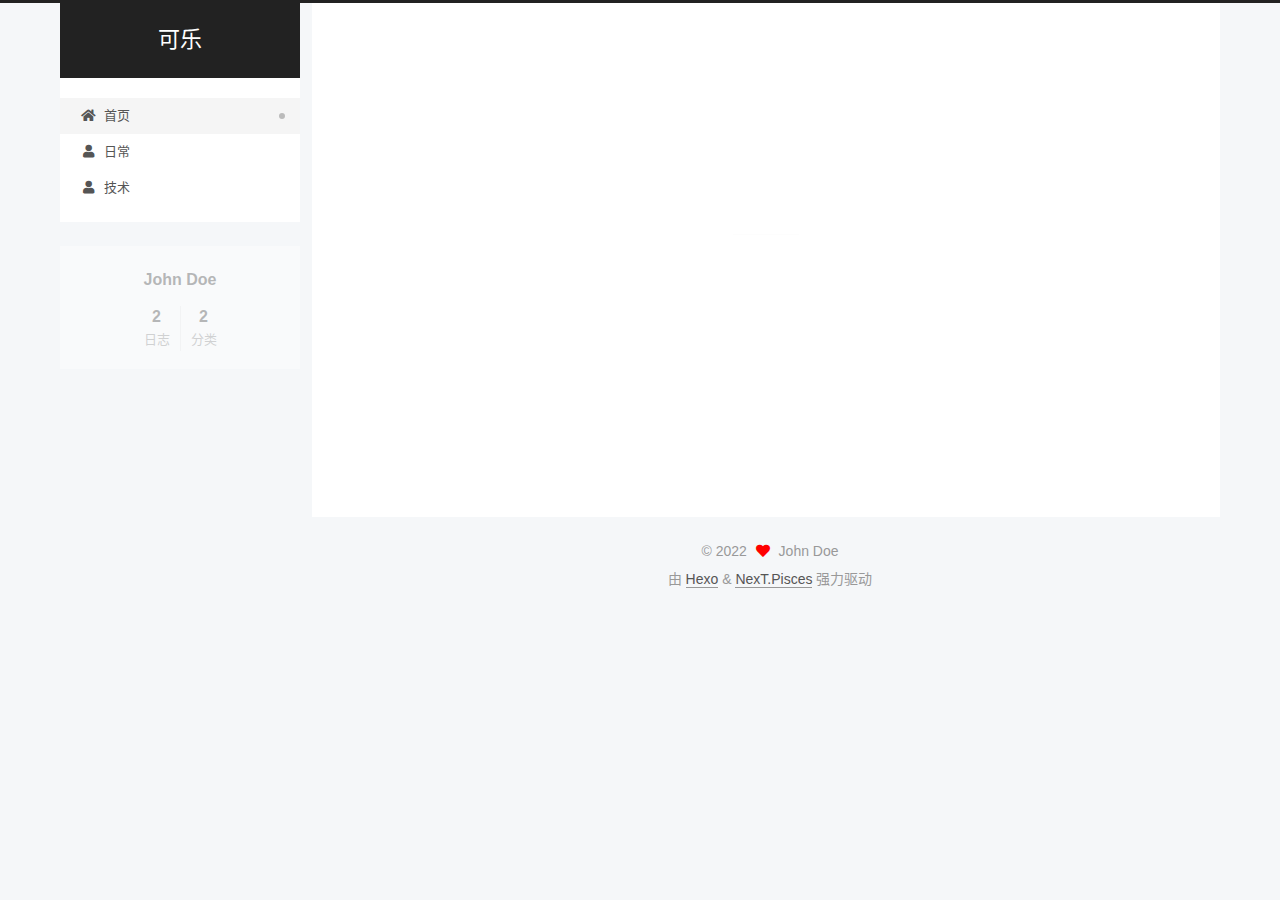
<file: index.html>
<!DOCTYPE html>
<html lang="zh-CN">
<head>
  <meta charset="UTF-8">
<meta name="viewport" content="width=device-width, initial-scale=1, maximum-scale=2">
<meta name="theme-color" content="#222">
<meta name="generator" content="Hexo 6.2.0">
  <link rel="apple-touch-icon" sizes="180x180" href="/images/apple-touch-icon-next.png">
  <link rel="icon" type="image/png" sizes="32x32" href="/images/favicon-32x32-next.png">
  <link rel="icon" type="image/png" sizes="16x16" href="/images/favicon-16x16-next.png">
  <link rel="mask-icon" href="/images/logo.svg" color="#222">

<link rel="stylesheet" href="/css/main.css">


<link rel="stylesheet" href="/lib/font-awesome/css/all.min.css">

<script id="hexo-configurations">
    var NexT = window.NexT || {};
    var CONFIG = {"hostname":"example.com","root":"/","scheme":"Pisces","version":"7.8.0","exturl":false,"sidebar":{"position":"left","display":"post","padding":18,"offset":12,"onmobile":false},"copycode":{"enable":false,"show_result":false,"style":null},"back2top":{"enable":true,"sidebar":false,"scrollpercent":false},"bookmark":{"enable":false,"color":"#222","save":"auto"},"fancybox":false,"mediumzoom":false,"lazyload":false,"pangu":false,"comments":{"style":"tabs","active":null,"storage":true,"lazyload":false,"nav":null},"algolia":{"hits":{"per_page":10},"labels":{"input_placeholder":"Search for Posts","hits_empty":"We didn't find any results for the search: ${query}","hits_stats":"${hits} results found in ${time} ms"}},"localsearch":{"enable":false,"trigger":"auto","top_n_per_article":1,"unescape":false,"preload":false},"motion":{"enable":true,"async":false,"transition":{"post_block":"fadeIn","post_header":"slideDownIn","post_body":"slideDownIn","coll_header":"slideLeftIn","sidebar":"slideUpIn"}}};
  </script>

  <meta property="og:type" content="website">
<meta property="og:title" content="可乐">
<meta property="og:url" content="http://example.com/index.html">
<meta property="og:site_name" content="可乐">
<meta property="og:locale" content="zh_CN">
<meta property="article:author" content="John Doe">
<meta name="twitter:card" content="summary">

<link rel="canonical" href="http://example.com/">


<script id="page-configurations">
  // https://hexo.io/docs/variables.html
  CONFIG.page = {
    sidebar: "",
    isHome : true,
    isPost : false,
    lang   : 'zh-CN'
  };
</script>

  <title>可乐</title>
  






  <noscript>
  <style>
  .use-motion .brand,
  .use-motion .menu-item,
  .sidebar-inner,
  .use-motion .post-block,
  .use-motion .pagination,
  .use-motion .comments,
  .use-motion .post-header,
  .use-motion .post-body,
  .use-motion .collection-header { opacity: initial; }

  .use-motion .site-title,
  .use-motion .site-subtitle {
    opacity: initial;
    top: initial;
  }

  .use-motion .logo-line-before i { left: initial; }
  .use-motion .logo-line-after i { right: initial; }
  </style>
</noscript>

</head>

<body itemscope itemtype="http://schema.org/WebPage">
  <div class="container use-motion">
    <div class="headband"></div>

    <header class="header" itemscope itemtype="http://schema.org/WPHeader">
      <div class="header-inner"><div class="site-brand-container">
  <div class="site-nav-toggle">
    <div class="toggle" aria-label="切换导航栏">
      <span class="toggle-line toggle-line-first"></span>
      <span class="toggle-line toggle-line-middle"></span>
      <span class="toggle-line toggle-line-last"></span>
    </div>
  </div>

  <div class="site-meta">

    <a href="/" class="brand" rel="start">
      <span class="logo-line-before"><i></i></span>
      <h1 class="site-title">可乐</h1>
      <span class="logo-line-after"><i></i></span>
    </a>
  </div>

  <div class="site-nav-right">
    <div class="toggle popup-trigger">
    </div>
  </div>
</div>




<nav class="site-nav">
  <ul id="menu" class="main-menu menu">
        <li class="menu-item menu-item-home">

    <a href="/" rel="section"><i class="fa fa-home fa-fw"></i>首页</a>

  </li>
        <li class="menu-item menu-item-日常">

    <a href="/categories/daily/" rel="section"><i class="fa fa-user fa-fw"></i>日常</a>

  </li>
        <li class="menu-item menu-item-技术">

    <a href="/categories/web/" rel="section"><i class="fa fa-user fa-fw"></i>技术</a>

  </li>
  </ul>
</nav>




</div>
    </header>

    
  <div class="back-to-top">
    <i class="fa fa-arrow-up"></i>
    <span>0%</span>
  </div>


    <main class="main">
      <div class="main-inner">
        <div class="content-wrap">
          

          <div class="content index posts-expand">
            
      
  
  
  <article itemscope itemtype="http://schema.org/Article" class="post-block" lang="zh-CN">
    <link itemprop="mainEntityOfPage" href="http://example.com/2022/06/11/hexo/">

    <span hidden itemprop="author" itemscope itemtype="http://schema.org/Person">
      <meta itemprop="image" content="/images/avatar.gif">
      <meta itemprop="name" content="John Doe">
      <meta itemprop="description" content="">
    </span>

    <span hidden itemprop="publisher" itemscope itemtype="http://schema.org/Organization">
      <meta itemprop="name" content="可乐">
    </span>
      <header class="post-header">
        <h2 class="post-title" itemprop="name headline">
          
            <a href="/2022/06/11/hexo/" class="post-title-link" itemprop="url">hexo初始化</a>
        </h2>

        <div class="post-meta">
            <span class="post-meta-item">
              <span class="post-meta-item-icon">
                <i class="far fa-calendar"></i>
              </span>
              <span class="post-meta-item-text">发表于</span>
              

              <time title="创建时间：2022-06-11 21:24:01 / 修改时间：21:24:27" itemprop="dateCreated datePublished" datetime="2022-06-11T21:24:01+08:00">2022-06-11</time>
            </span>
            <span class="post-meta-item">
              <span class="post-meta-item-icon">
                <i class="far fa-folder"></i>
              </span>
              <span class="post-meta-item-text">分类于</span>
                <span itemprop="about" itemscope itemtype="http://schema.org/Thing">
                  <a href="/categories/web/" itemprop="url" rel="index"><span itemprop="name">web</span></a>
                </span>
            </span>

          

        </div>
      </header>

    
    
    
    <div class="post-body" itemprop="articleBody">

      
          
      
    </div>

    
    
    
      <footer class="post-footer">
        <div class="post-eof"></div>
      </footer>
  </article>
  
  
  

      
  
  
  <article itemscope itemtype="http://schema.org/Article" class="post-block" lang="zh-CN">
    <link itemprop="mainEntityOfPage" href="http://example.com/2022/06/11/%E5%91%A8%E5%85%AD%E5%BF%AB%E4%B9%90/">

    <span hidden itemprop="author" itemscope itemtype="http://schema.org/Person">
      <meta itemprop="image" content="/images/avatar.gif">
      <meta itemprop="name" content="John Doe">
      <meta itemprop="description" content="">
    </span>

    <span hidden itemprop="publisher" itemscope itemtype="http://schema.org/Organization">
      <meta itemprop="name" content="可乐">
    </span>
      <header class="post-header">
        <h2 class="post-title" itemprop="name headline">
          
            <a href="/2022/06/11/%E5%91%A8%E5%85%AD%E5%BF%AB%E4%B9%90/" class="post-title-link" itemprop="url">周六快乐</a>
        </h2>

        <div class="post-meta">
            <span class="post-meta-item">
              <span class="post-meta-item-icon">
                <i class="far fa-calendar"></i>
              </span>
              <span class="post-meta-item-text">发表于</span>

              <time title="创建时间：2022-06-11 21:14:06" itemprop="dateCreated datePublished" datetime="2022-06-11T21:14:06+08:00">2022-06-11</time>
            </span>
              <span class="post-meta-item">
                <span class="post-meta-item-icon">
                  <i class="far fa-calendar-check"></i>
                </span>
                <span class="post-meta-item-text">更新于</span>
                <time title="修改时间：2022-06-12 16:13:31" itemprop="dateModified" datetime="2022-06-12T16:13:31+08:00">2022-06-12</time>
              </span>
            <span class="post-meta-item">
              <span class="post-meta-item-icon">
                <i class="far fa-folder"></i>
              </span>
              <span class="post-meta-item-text">分类于</span>
                <span itemprop="about" itemscope itemtype="http://schema.org/Thing">
                  <a href="/categories/daily/" itemprop="url" rel="index"><span itemprop="name">daily</span></a>
                </span>
            </span>

          

        </div>
      </header>

    
    
    
    <div class="post-body" itemprop="articleBody">

      
          <h5 id="周六快乐啊，顺便晚安哈哈哈"><a href="#周六快乐啊，顺便晚安哈哈哈" class="headerlink" title="周六快乐啊，顺便晚安哈哈哈~~"></a>周六快乐啊，顺便晚安哈哈哈~~</h5>
      
    </div>

    
    
    
      <footer class="post-footer">
        <div class="post-eof"></div>
      </footer>
  </article>
  
  
  


  



          </div>
          

<script>
  window.addEventListener('tabs:register', () => {
    let { activeClass } = CONFIG.comments;
    if (CONFIG.comments.storage) {
      activeClass = localStorage.getItem('comments_active') || activeClass;
    }
    if (activeClass) {
      let activeTab = document.querySelector(`a[href="#comment-${activeClass}"]`);
      if (activeTab) {
        activeTab.click();
      }
    }
  });
  if (CONFIG.comments.storage) {
    window.addEventListener('tabs:click', event => {
      if (!event.target.matches('.tabs-comment .tab-content .tab-pane')) return;
      let commentClass = event.target.classList[1];
      localStorage.setItem('comments_active', commentClass);
    });
  }
</script>

        </div>
          
  
  <div class="toggle sidebar-toggle">
    <span class="toggle-line toggle-line-first"></span>
    <span class="toggle-line toggle-line-middle"></span>
    <span class="toggle-line toggle-line-last"></span>
  </div>

  <aside class="sidebar">
    <div class="sidebar-inner">

      <ul class="sidebar-nav motion-element">
        <li class="sidebar-nav-toc">
          文章目录
        </li>
        <li class="sidebar-nav-overview">
          站点概览
        </li>
      </ul>

      <!--noindex-->
      <div class="post-toc-wrap sidebar-panel">
      </div>
      <!--/noindex-->

      <div class="site-overview-wrap sidebar-panel">
        <div class="site-author motion-element" itemprop="author" itemscope itemtype="http://schema.org/Person">
  <p class="site-author-name" itemprop="name">John Doe</p>
  <div class="site-description" itemprop="description"></div>
</div>
<div class="site-state-wrap motion-element">
  <nav class="site-state">
      <div class="site-state-item site-state-posts">
          <a href="/archives">
          <span class="site-state-item-count">2</span>
          <span class="site-state-item-name">日志</span>
        </a>
      </div>
      <div class="site-state-item site-state-categories">
        <span class="site-state-item-count">2</span>
        <span class="site-state-item-name">分类</span>
      </div>
  </nav>
</div>



      </div>

    </div>
  </aside>
  <div id="sidebar-dimmer"></div>


      </div>
    </main>

    <footer class="footer">
      <div class="footer-inner">
        

        

<div class="copyright">
  
  &copy; 
  <span itemprop="copyrightYear">2022</span>
  <span class="with-love">
    <i class="fa fa-heart"></i>
  </span>
  <span class="author" itemprop="copyrightHolder">John Doe</span>
</div>
  <div class="powered-by">由 <a href="https://hexo.io/" class="theme-link" rel="noopener" target="_blank">Hexo</a> & <a href="https://pisces.theme-next.org/" class="theme-link" rel="noopener" target="_blank">NexT.Pisces</a> 强力驱动
  </div>

        








      </div>
    </footer>
  </div>

  
  <script src="/lib/anime.min.js"></script>
  <script src="/lib/velocity/velocity.min.js"></script>
  <script src="/lib/velocity/velocity.ui.min.js"></script>

<script src="/js/utils.js"></script>

<script src="/js/motion.js"></script>


<script src="/js/schemes/pisces.js"></script>


<script src="/js/next-boot.js"></script>




  















  

  

</body>
</html>
</file>
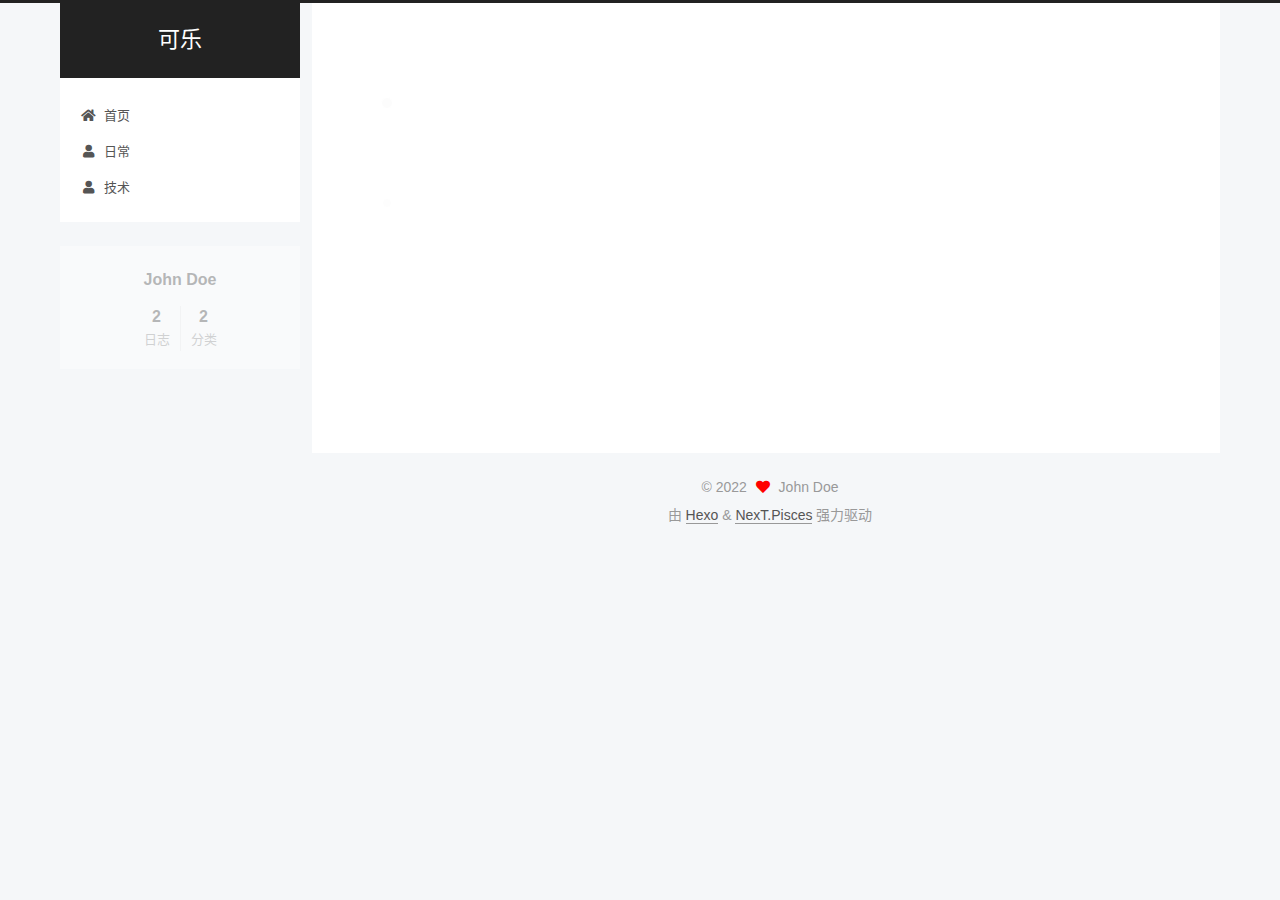
<file: archives/index.html>
<!DOCTYPE html>
<html lang="zh-CN">
<head>
  <meta charset="UTF-8">
<meta name="viewport" content="width=device-width, initial-scale=1, maximum-scale=2">
<meta name="theme-color" content="#222">
<meta name="generator" content="Hexo 6.2.0">
  <link rel="apple-touch-icon" sizes="180x180" href="/images/apple-touch-icon-next.png">
  <link rel="icon" type="image/png" sizes="32x32" href="/images/favicon-32x32-next.png">
  <link rel="icon" type="image/png" sizes="16x16" href="/images/favicon-16x16-next.png">
  <link rel="mask-icon" href="/images/logo.svg" color="#222">

<link rel="stylesheet" href="/css/main.css">


<link rel="stylesheet" href="/lib/font-awesome/css/all.min.css">

<script id="hexo-configurations">
    var NexT = window.NexT || {};
    var CONFIG = {"hostname":"example.com","root":"/","scheme":"Pisces","version":"7.8.0","exturl":false,"sidebar":{"position":"left","display":"post","padding":18,"offset":12,"onmobile":false},"copycode":{"enable":false,"show_result":false,"style":null},"back2top":{"enable":true,"sidebar":false,"scrollpercent":false},"bookmark":{"enable":false,"color":"#222","save":"auto"},"fancybox":false,"mediumzoom":false,"lazyload":false,"pangu":false,"comments":{"style":"tabs","active":null,"storage":true,"lazyload":false,"nav":null},"algolia":{"hits":{"per_page":10},"labels":{"input_placeholder":"Search for Posts","hits_empty":"We didn't find any results for the search: ${query}","hits_stats":"${hits} results found in ${time} ms"}},"localsearch":{"enable":false,"trigger":"auto","top_n_per_article":1,"unescape":false,"preload":false},"motion":{"enable":true,"async":false,"transition":{"post_block":"fadeIn","post_header":"slideDownIn","post_body":"slideDownIn","coll_header":"slideLeftIn","sidebar":"slideUpIn"}}};
  </script>

  <meta property="og:type" content="website">
<meta property="og:title" content="可乐">
<meta property="og:url" content="http://example.com/archives/index.html">
<meta property="og:site_name" content="可乐">
<meta property="og:locale" content="zh_CN">
<meta property="article:author" content="John Doe">
<meta name="twitter:card" content="summary">

<link rel="canonical" href="http://example.com/archives/">


<script id="page-configurations">
  // https://hexo.io/docs/variables.html
  CONFIG.page = {
    sidebar: "",
    isHome : false,
    isPost : false,
    lang   : 'zh-CN'
  };
</script>

  <title>归档 | 可乐</title>
  






  <noscript>
  <style>
  .use-motion .brand,
  .use-motion .menu-item,
  .sidebar-inner,
  .use-motion .post-block,
  .use-motion .pagination,
  .use-motion .comments,
  .use-motion .post-header,
  .use-motion .post-body,
  .use-motion .collection-header { opacity: initial; }

  .use-motion .site-title,
  .use-motion .site-subtitle {
    opacity: initial;
    top: initial;
  }

  .use-motion .logo-line-before i { left: initial; }
  .use-motion .logo-line-after i { right: initial; }
  </style>
</noscript>

</head>

<body itemscope itemtype="http://schema.org/WebPage">
  <div class="container use-motion">
    <div class="headband"></div>

    <header class="header" itemscope itemtype="http://schema.org/WPHeader">
      <div class="header-inner"><div class="site-brand-container">
  <div class="site-nav-toggle">
    <div class="toggle" aria-label="切换导航栏">
      <span class="toggle-line toggle-line-first"></span>
      <span class="toggle-line toggle-line-middle"></span>
      <span class="toggle-line toggle-line-last"></span>
    </div>
  </div>

  <div class="site-meta">

    <a href="/" class="brand" rel="start">
      <span class="logo-line-before"><i></i></span>
      <h1 class="site-title">可乐</h1>
      <span class="logo-line-after"><i></i></span>
    </a>
  </div>

  <div class="site-nav-right">
    <div class="toggle popup-trigger">
    </div>
  </div>
</div>




<nav class="site-nav">
  <ul id="menu" class="main-menu menu">
        <li class="menu-item menu-item-home">

    <a href="/" rel="section"><i class="fa fa-home fa-fw"></i>首页</a>

  </li>
        <li class="menu-item menu-item-日常">

    <a href="/categories/daily/" rel="section"><i class="fa fa-user fa-fw"></i>日常</a>

  </li>
        <li class="menu-item menu-item-技术">

    <a href="/categories/web/" rel="section"><i class="fa fa-user fa-fw"></i>技术</a>

  </li>
  </ul>
</nav>




</div>
    </header>

    
  <div class="back-to-top">
    <i class="fa fa-arrow-up"></i>
    <span>0%</span>
  </div>


    <main class="main">
      <div class="main-inner">
        <div class="content-wrap">
          

          <div class="content archive">
            

  
  
  
  <div class="post-block">
    <div class="posts-collapse">
      <div class="collection-title">
        <span class="collection-header">嗯..! 目前共计 2 篇日志。 继续努力。</span>
      </div>

      
    <div class="collection-year">
      <span class="collection-header">2022</span>
    </div>

  <article itemscope itemtype="http://schema.org/Article">
    <header class="post-header">

      <div class="post-meta">
        <time itemprop="dateCreated"
              datetime="2022-06-11T21:24:01+08:00"
              content="2022-06-11">
          06-11
        </time>
      </div>

      <div class="post-title">
          <a class="post-title-link" href="/2022/06/11/hexo/" itemprop="url">
            <span itemprop="name">hexo初始化</span>
          </a>
      </div>

    </header>
  </article>

  <article itemscope itemtype="http://schema.org/Article">
    <header class="post-header">

      <div class="post-meta">
        <time itemprop="dateCreated"
              datetime="2022-06-11T21:14:06+08:00"
              content="2022-06-11">
          06-11
        </time>
      </div>

      <div class="post-title">
          <a class="post-title-link" href="/2022/06/11/%E5%91%A8%E5%85%AD%E5%BF%AB%E4%B9%90/" itemprop="url">
            <span itemprop="name">周六快乐</span>
          </a>
      </div>

    </header>
  </article>


    </div>
  </div>
  
  
  

  



          </div>
          

<script>
  window.addEventListener('tabs:register', () => {
    let { activeClass } = CONFIG.comments;
    if (CONFIG.comments.storage) {
      activeClass = localStorage.getItem('comments_active') || activeClass;
    }
    if (activeClass) {
      let activeTab = document.querySelector(`a[href="#comment-${activeClass}"]`);
      if (activeTab) {
        activeTab.click();
      }
    }
  });
  if (CONFIG.comments.storage) {
    window.addEventListener('tabs:click', event => {
      if (!event.target.matches('.tabs-comment .tab-content .tab-pane')) return;
      let commentClass = event.target.classList[1];
      localStorage.setItem('comments_active', commentClass);
    });
  }
</script>

        </div>
          
  
  <div class="toggle sidebar-toggle">
    <span class="toggle-line toggle-line-first"></span>
    <span class="toggle-line toggle-line-middle"></span>
    <span class="toggle-line toggle-line-last"></span>
  </div>

  <aside class="sidebar">
    <div class="sidebar-inner">

      <ul class="sidebar-nav motion-element">
        <li class="sidebar-nav-toc">
          文章目录
        </li>
        <li class="sidebar-nav-overview">
          站点概览
        </li>
      </ul>

      <!--noindex-->
      <div class="post-toc-wrap sidebar-panel">
      </div>
      <!--/noindex-->

      <div class="site-overview-wrap sidebar-panel">
        <div class="site-author motion-element" itemprop="author" itemscope itemtype="http://schema.org/Person">
  <p class="site-author-name" itemprop="name">John Doe</p>
  <div class="site-description" itemprop="description"></div>
</div>
<div class="site-state-wrap motion-element">
  <nav class="site-state">
      <div class="site-state-item site-state-posts">
          <a href="/archives">
          <span class="site-state-item-count">2</span>
          <span class="site-state-item-name">日志</span>
        </a>
      </div>
      <div class="site-state-item site-state-categories">
        <span class="site-state-item-count">2</span>
        <span class="site-state-item-name">分类</span>
      </div>
  </nav>
</div>



      </div>

    </div>
  </aside>
  <div id="sidebar-dimmer"></div>


      </div>
    </main>

    <footer class="footer">
      <div class="footer-inner">
        

        

<div class="copyright">
  
  &copy; 
  <span itemprop="copyrightYear">2022</span>
  <span class="with-love">
    <i class="fa fa-heart"></i>
  </span>
  <span class="author" itemprop="copyrightHolder">John Doe</span>
</div>
  <div class="powered-by">由 <a href="https://hexo.io/" class="theme-link" rel="noopener" target="_blank">Hexo</a> & <a href="https://pisces.theme-next.org/" class="theme-link" rel="noopener" target="_blank">NexT.Pisces</a> 强力驱动
  </div>

        








      </div>
    </footer>
  </div>

  
  <script src="/lib/anime.min.js"></script>
  <script src="/lib/velocity/velocity.min.js"></script>
  <script src="/lib/velocity/velocity.ui.min.js"></script>

<script src="/js/utils.js"></script>

<script src="/js/motion.js"></script>


<script src="/js/schemes/pisces.js"></script>


<script src="/js/next-boot.js"></script>




  















  

  

</body>
</html>
</file>
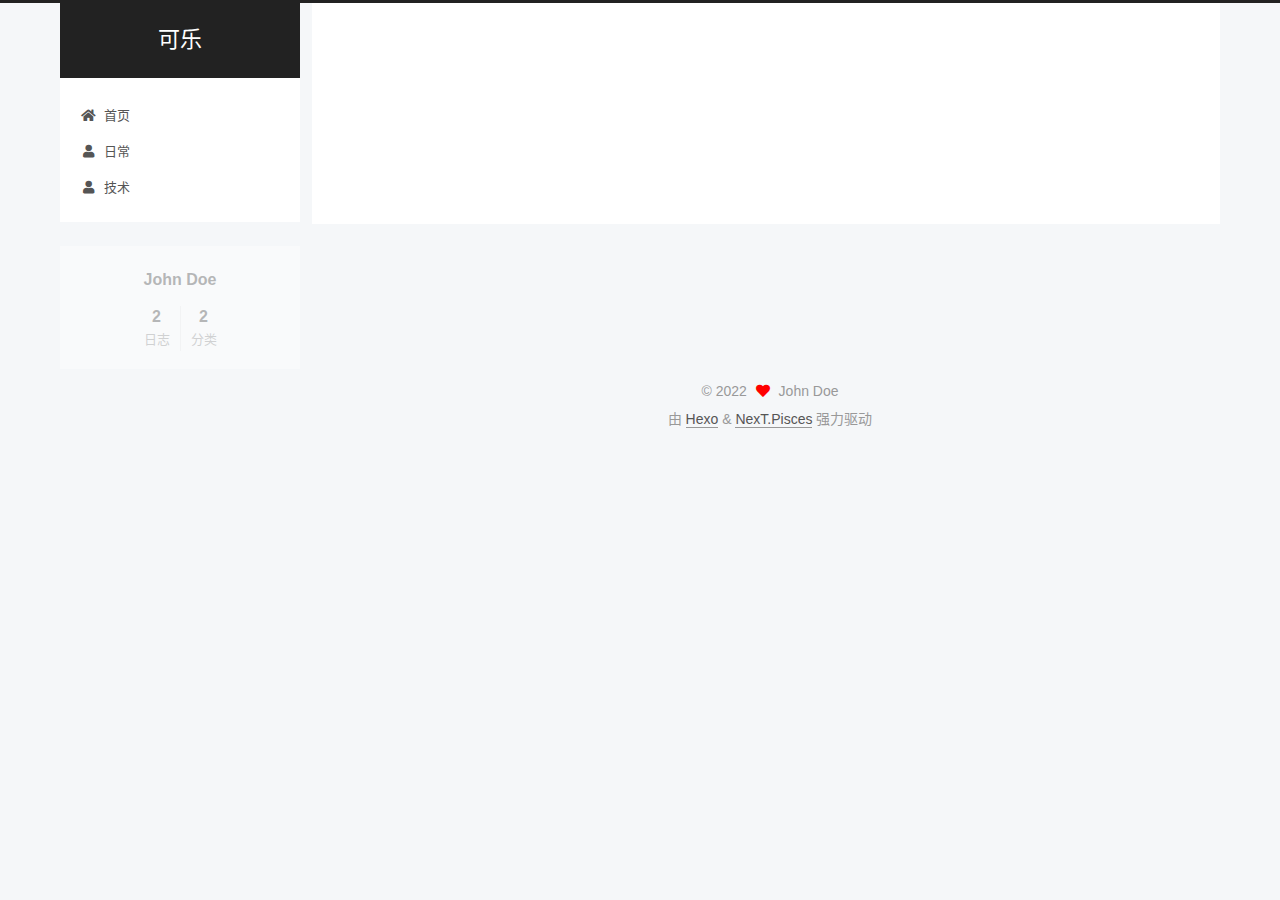
<file: daily/index.html>
<!DOCTYPE html>
<html lang="zh-CN">
<head>
  <meta charset="UTF-8">
<meta name="viewport" content="width=device-width, initial-scale=1, maximum-scale=2">
<meta name="theme-color" content="#222">
<meta name="generator" content="Hexo 6.2.0">
  <link rel="apple-touch-icon" sizes="180x180" href="/images/apple-touch-icon-next.png">
  <link rel="icon" type="image/png" sizes="32x32" href="/images/favicon-32x32-next.png">
  <link rel="icon" type="image/png" sizes="16x16" href="/images/favicon-16x16-next.png">
  <link rel="mask-icon" href="/images/logo.svg" color="#222">

<link rel="stylesheet" href="/css/main.css">


<link rel="stylesheet" href="/lib/font-awesome/css/all.min.css">

<script id="hexo-configurations">
    var NexT = window.NexT || {};
    var CONFIG = {"hostname":"example.com","root":"/","scheme":"Pisces","version":"7.8.0","exturl":false,"sidebar":{"position":"left","display":"post","padding":18,"offset":12,"onmobile":false},"copycode":{"enable":false,"show_result":false,"style":null},"back2top":{"enable":true,"sidebar":false,"scrollpercent":false},"bookmark":{"enable":false,"color":"#222","save":"auto"},"fancybox":false,"mediumzoom":false,"lazyload":false,"pangu":false,"comments":{"style":"tabs","active":null,"storage":true,"lazyload":false,"nav":null},"algolia":{"hits":{"per_page":10},"labels":{"input_placeholder":"Search for Posts","hits_empty":"We didn't find any results for the search: ${query}","hits_stats":"${hits} results found in ${time} ms"}},"localsearch":{"enable":false,"trigger":"auto","top_n_per_article":1,"unescape":false,"preload":false},"motion":{"enable":true,"async":false,"transition":{"post_block":"fadeIn","post_header":"slideDownIn","post_body":"slideDownIn","coll_header":"slideLeftIn","sidebar":"slideUpIn"}}};
  </script>

  <meta property="og:type" content="website">
<meta property="og:title" content="日常">
<meta property="og:url" content="http://example.com/daily/index.html">
<meta property="og:site_name" content="可乐">
<meta property="og:locale" content="zh_CN">
<meta property="article:published_time" content="2022-06-11T12:40:18.000Z">
<meta property="article:modified_time" content="2022-06-11T13:08:16.287Z">
<meta property="article:author" content="John Doe">
<meta name="twitter:card" content="summary">

<link rel="canonical" href="http://example.com/daily/">


<script id="page-configurations">
  // https://hexo.io/docs/variables.html
  CONFIG.page = {
    sidebar: "",
    isHome : false,
    isPost : false,
    lang   : 'zh-CN'
  };
</script>

  <title>日常 | 可乐
</title>
  






  <noscript>
  <style>
  .use-motion .brand,
  .use-motion .menu-item,
  .sidebar-inner,
  .use-motion .post-block,
  .use-motion .pagination,
  .use-motion .comments,
  .use-motion .post-header,
  .use-motion .post-body,
  .use-motion .collection-header { opacity: initial; }

  .use-motion .site-title,
  .use-motion .site-subtitle {
    opacity: initial;
    top: initial;
  }

  .use-motion .logo-line-before i { left: initial; }
  .use-motion .logo-line-after i { right: initial; }
  </style>
</noscript>

</head>

<body itemscope itemtype="http://schema.org/WebPage">
  <div class="container use-motion">
    <div class="headband"></div>

    <header class="header" itemscope itemtype="http://schema.org/WPHeader">
      <div class="header-inner"><div class="site-brand-container">
  <div class="site-nav-toggle">
    <div class="toggle" aria-label="切换导航栏">
      <span class="toggle-line toggle-line-first"></span>
      <span class="toggle-line toggle-line-middle"></span>
      <span class="toggle-line toggle-line-last"></span>
    </div>
  </div>

  <div class="site-meta">

    <a href="/" class="brand" rel="start">
      <span class="logo-line-before"><i></i></span>
      <h1 class="site-title">可乐</h1>
      <span class="logo-line-after"><i></i></span>
    </a>
  </div>

  <div class="site-nav-right">
    <div class="toggle popup-trigger">
    </div>
  </div>
</div>




<nav class="site-nav">
  <ul id="menu" class="main-menu menu">
        <li class="menu-item menu-item-home">

    <a href="/" rel="section"><i class="fa fa-home fa-fw"></i>首页</a>

  </li>
        <li class="menu-item menu-item-日常">

    <a href="/categories/daily/" rel="section"><i class="fa fa-user fa-fw"></i>日常</a>

  </li>
        <li class="menu-item menu-item-技术">

    <a href="/categories/web/" rel="section"><i class="fa fa-user fa-fw"></i>技术</a>

  </li>
  </ul>
</nav>




</div>
    </header>

    
  <div class="back-to-top">
    <i class="fa fa-arrow-up"></i>
    <span>0%</span>
  </div>


    <main class="main">
      <div class="main-inner">
        <div class="content-wrap">
          
  
  

          <div class="content page posts-expand">
            

    
    
    
    <div class="post-block" lang="zh-CN">
      <header class="post-header">

<h1 class="post-title" itemprop="name headline">日常
</h1>

<div class="post-meta">
  

</div>

</header>

      
      
      
      <div class="post-body">
          
      </div>
      
      
      
    </div>
    

    
    
    


          </div>
          

<script>
  window.addEventListener('tabs:register', () => {
    let { activeClass } = CONFIG.comments;
    if (CONFIG.comments.storage) {
      activeClass = localStorage.getItem('comments_active') || activeClass;
    }
    if (activeClass) {
      let activeTab = document.querySelector(`a[href="#comment-${activeClass}"]`);
      if (activeTab) {
        activeTab.click();
      }
    }
  });
  if (CONFIG.comments.storage) {
    window.addEventListener('tabs:click', event => {
      if (!event.target.matches('.tabs-comment .tab-content .tab-pane')) return;
      let commentClass = event.target.classList[1];
      localStorage.setItem('comments_active', commentClass);
    });
  }
</script>

        </div>
          
  
  <div class="toggle sidebar-toggle">
    <span class="toggle-line toggle-line-first"></span>
    <span class="toggle-line toggle-line-middle"></span>
    <span class="toggle-line toggle-line-last"></span>
  </div>

  <aside class="sidebar">
    <div class="sidebar-inner">

      <ul class="sidebar-nav motion-element">
        <li class="sidebar-nav-toc">
          文章目录
        </li>
        <li class="sidebar-nav-overview">
          站点概览
        </li>
      </ul>

      <!--noindex-->
      <div class="post-toc-wrap sidebar-panel">
      </div>
      <!--/noindex-->

      <div class="site-overview-wrap sidebar-panel">
        <div class="site-author motion-element" itemprop="author" itemscope itemtype="http://schema.org/Person">
  <p class="site-author-name" itemprop="name">John Doe</p>
  <div class="site-description" itemprop="description"></div>
</div>
<div class="site-state-wrap motion-element">
  <nav class="site-state">
      <div class="site-state-item site-state-posts">
          <a href="/archives">
          <span class="site-state-item-count">2</span>
          <span class="site-state-item-name">日志</span>
        </a>
      </div>
      <div class="site-state-item site-state-categories">
        <span class="site-state-item-count">2</span>
        <span class="site-state-item-name">分类</span>
      </div>
  </nav>
</div>



      </div>

    </div>
  </aside>
  <div id="sidebar-dimmer"></div>


      </div>
    </main>

    <footer class="footer">
      <div class="footer-inner">
        

        

<div class="copyright">
  
  &copy; 
  <span itemprop="copyrightYear">2022</span>
  <span class="with-love">
    <i class="fa fa-heart"></i>
  </span>
  <span class="author" itemprop="copyrightHolder">John Doe</span>
</div>
  <div class="powered-by">由 <a href="https://hexo.io/" class="theme-link" rel="noopener" target="_blank">Hexo</a> & <a href="https://pisces.theme-next.org/" class="theme-link" rel="noopener" target="_blank">NexT.Pisces</a> 强力驱动
  </div>

        








      </div>
    </footer>
  </div>

  
  <script src="/lib/anime.min.js"></script>
  <script src="/lib/velocity/velocity.min.js"></script>
  <script src="/lib/velocity/velocity.ui.min.js"></script>

<script src="/js/utils.js"></script>

<script src="/js/motion.js"></script>


<script src="/js/schemes/pisces.js"></script>


<script src="/js/next-boot.js"></script>




  















  

  

</body>
</html>
</file>
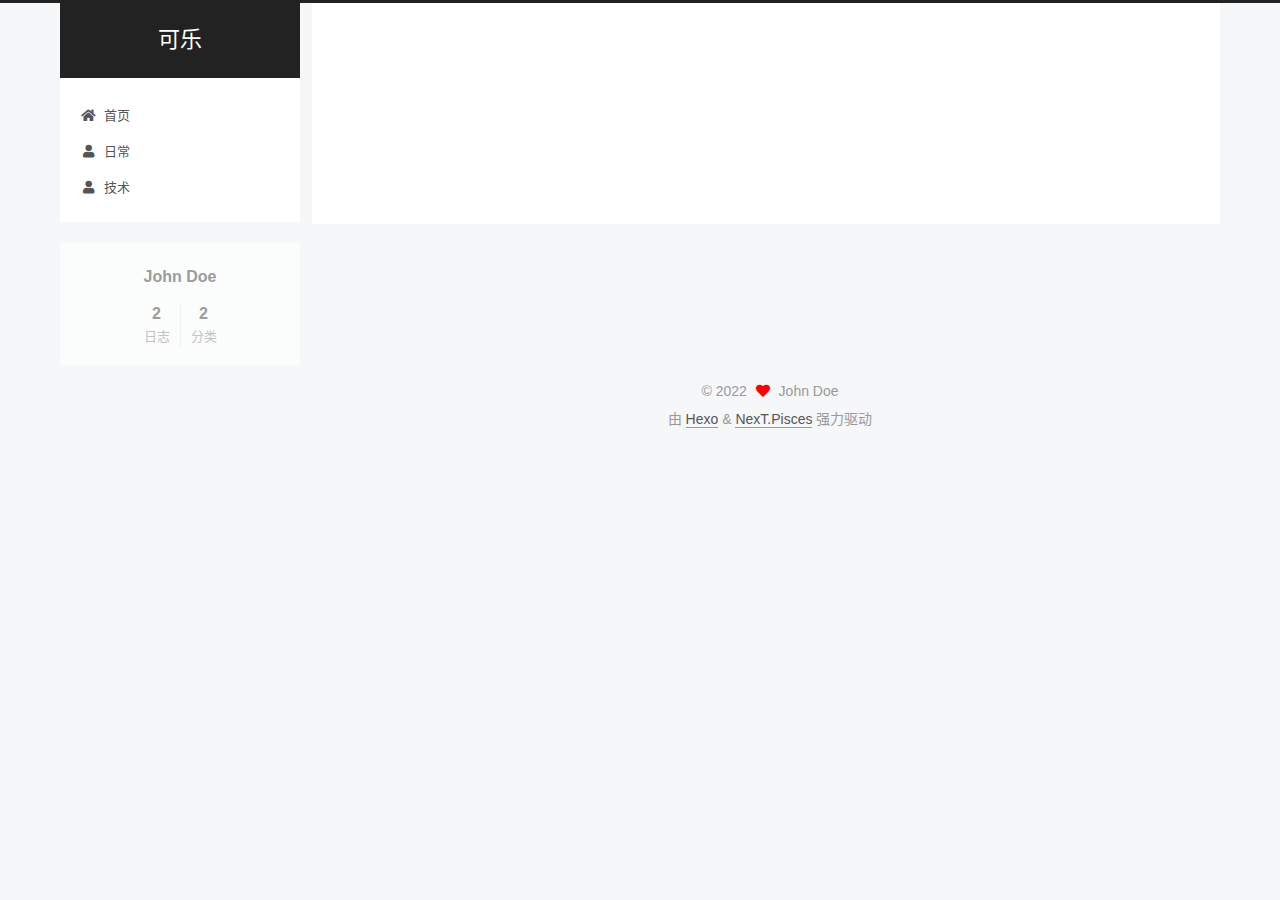
<file: web/index.html>
<!DOCTYPE html>
<html lang="zh-CN">
<head>
  <meta charset="UTF-8">
<meta name="viewport" content="width=device-width, initial-scale=1, maximum-scale=2">
<meta name="theme-color" content="#222">
<meta name="generator" content="Hexo 6.2.0">
  <link rel="apple-touch-icon" sizes="180x180" href="/images/apple-touch-icon-next.png">
  <link rel="icon" type="image/png" sizes="32x32" href="/images/favicon-32x32-next.png">
  <link rel="icon" type="image/png" sizes="16x16" href="/images/favicon-16x16-next.png">
  <link rel="mask-icon" href="/images/logo.svg" color="#222">

<link rel="stylesheet" href="/css/main.css">


<link rel="stylesheet" href="/lib/font-awesome/css/all.min.css">

<script id="hexo-configurations">
    var NexT = window.NexT || {};
    var CONFIG = {"hostname":"example.com","root":"/","scheme":"Pisces","version":"7.8.0","exturl":false,"sidebar":{"position":"left","display":"post","padding":18,"offset":12,"onmobile":false},"copycode":{"enable":false,"show_result":false,"style":null},"back2top":{"enable":true,"sidebar":false,"scrollpercent":false},"bookmark":{"enable":false,"color":"#222","save":"auto"},"fancybox":false,"mediumzoom":false,"lazyload":false,"pangu":false,"comments":{"style":"tabs","active":null,"storage":true,"lazyload":false,"nav":null},"algolia":{"hits":{"per_page":10},"labels":{"input_placeholder":"Search for Posts","hits_empty":"We didn't find any results for the search: ${query}","hits_stats":"${hits} results found in ${time} ms"}},"localsearch":{"enable":false,"trigger":"auto","top_n_per_article":1,"unescape":false,"preload":false},"motion":{"enable":true,"async":false,"transition":{"post_block":"fadeIn","post_header":"slideDownIn","post_body":"slideDownIn","coll_header":"slideLeftIn","sidebar":"slideUpIn"}}};
  </script>

  <meta property="og:type" content="website">
<meta property="og:title" content="web">
<meta property="og:url" content="http://example.com/web/index.html">
<meta property="og:site_name" content="可乐">
<meta property="og:locale" content="zh_CN">
<meta property="article:published_time" content="2022-06-11T12:44:02.000Z">
<meta property="article:modified_time" content="2022-06-11T13:08:54.997Z">
<meta property="article:author" content="John Doe">
<meta name="twitter:card" content="summary">

<link rel="canonical" href="http://example.com/web/">


<script id="page-configurations">
  // https://hexo.io/docs/variables.html
  CONFIG.page = {
    sidebar: "",
    isHome : false,
    isPost : false,
    lang   : 'zh-CN'
  };
</script>

  <title>web | 可乐
</title>
  






  <noscript>
  <style>
  .use-motion .brand,
  .use-motion .menu-item,
  .sidebar-inner,
  .use-motion .post-block,
  .use-motion .pagination,
  .use-motion .comments,
  .use-motion .post-header,
  .use-motion .post-body,
  .use-motion .collection-header { opacity: initial; }

  .use-motion .site-title,
  .use-motion .site-subtitle {
    opacity: initial;
    top: initial;
  }

  .use-motion .logo-line-before i { left: initial; }
  .use-motion .logo-line-after i { right: initial; }
  </style>
</noscript>

</head>

<body itemscope itemtype="http://schema.org/WebPage">
  <div class="container use-motion">
    <div class="headband"></div>

    <header class="header" itemscope itemtype="http://schema.org/WPHeader">
      <div class="header-inner"><div class="site-brand-container">
  <div class="site-nav-toggle">
    <div class="toggle" aria-label="切换导航栏">
      <span class="toggle-line toggle-line-first"></span>
      <span class="toggle-line toggle-line-middle"></span>
      <span class="toggle-line toggle-line-last"></span>
    </div>
  </div>

  <div class="site-meta">

    <a href="/" class="brand" rel="start">
      <span class="logo-line-before"><i></i></span>
      <h1 class="site-title">可乐</h1>
      <span class="logo-line-after"><i></i></span>
    </a>
  </div>

  <div class="site-nav-right">
    <div class="toggle popup-trigger">
    </div>
  </div>
</div>




<nav class="site-nav">
  <ul id="menu" class="main-menu menu">
        <li class="menu-item menu-item-home">

    <a href="/" rel="section"><i class="fa fa-home fa-fw"></i>首页</a>

  </li>
        <li class="menu-item menu-item-日常">

    <a href="/categories/daily/" rel="section"><i class="fa fa-user fa-fw"></i>日常</a>

  </li>
        <li class="menu-item menu-item-技术">

    <a href="/categories/web/" rel="section"><i class="fa fa-user fa-fw"></i>技术</a>

  </li>
  </ul>
</nav>




</div>
    </header>

    
  <div class="back-to-top">
    <i class="fa fa-arrow-up"></i>
    <span>0%</span>
  </div>


    <main class="main">
      <div class="main-inner">
        <div class="content-wrap">
          
  
  

          <div class="content page posts-expand">
            

    
    
    
    <div class="post-block" lang="zh-CN">
      <header class="post-header">

<h1 class="post-title" itemprop="name headline">web
</h1>

<div class="post-meta">
  

</div>

</header>

      
      
      
      <div class="post-body">
          
      </div>
      
      
      
    </div>
    

    
    
    


          </div>
          

<script>
  window.addEventListener('tabs:register', () => {
    let { activeClass } = CONFIG.comments;
    if (CONFIG.comments.storage) {
      activeClass = localStorage.getItem('comments_active') || activeClass;
    }
    if (activeClass) {
      let activeTab = document.querySelector(`a[href="#comment-${activeClass}"]`);
      if (activeTab) {
        activeTab.click();
      }
    }
  });
  if (CONFIG.comments.storage) {
    window.addEventListener('tabs:click', event => {
      if (!event.target.matches('.tabs-comment .tab-content .tab-pane')) return;
      let commentClass = event.target.classList[1];
      localStorage.setItem('comments_active', commentClass);
    });
  }
</script>

        </div>
          
  
  <div class="toggle sidebar-toggle">
    <span class="toggle-line toggle-line-first"></span>
    <span class="toggle-line toggle-line-middle"></span>
    <span class="toggle-line toggle-line-last"></span>
  </div>

  <aside class="sidebar">
    <div class="sidebar-inner">

      <ul class="sidebar-nav motion-element">
        <li class="sidebar-nav-toc">
          文章目录
        </li>
        <li class="sidebar-nav-overview">
          站点概览
        </li>
      </ul>

      <!--noindex-->
      <div class="post-toc-wrap sidebar-panel">
      </div>
      <!--/noindex-->

      <div class="site-overview-wrap sidebar-panel">
        <div class="site-author motion-element" itemprop="author" itemscope itemtype="http://schema.org/Person">
  <p class="site-author-name" itemprop="name">John Doe</p>
  <div class="site-description" itemprop="description"></div>
</div>
<div class="site-state-wrap motion-element">
  <nav class="site-state">
      <div class="site-state-item site-state-posts">
          <a href="/archives">
          <span class="site-state-item-count">2</span>
          <span class="site-state-item-name">日志</span>
        </a>
      </div>
      <div class="site-state-item site-state-categories">
        <span class="site-state-item-count">2</span>
        <span class="site-state-item-name">分类</span>
      </div>
  </nav>
</div>



      </div>

    </div>
  </aside>
  <div id="sidebar-dimmer"></div>


      </div>
    </main>

    <footer class="footer">
      <div class="footer-inner">
        

        

<div class="copyright">
  
  &copy; 
  <span itemprop="copyrightYear">2022</span>
  <span class="with-love">
    <i class="fa fa-heart"></i>
  </span>
  <span class="author" itemprop="copyrightHolder">John Doe</span>
</div>
  <div class="powered-by">由 <a href="https://hexo.io/" class="theme-link" rel="noopener" target="_blank">Hexo</a> & <a href="https://pisces.theme-next.org/" class="theme-link" rel="noopener" target="_blank">NexT.Pisces</a> 强力驱动
  </div>

        








      </div>
    </footer>
  </div>

  
  <script src="/lib/anime.min.js"></script>
  <script src="/lib/velocity/velocity.min.js"></script>
  <script src="/lib/velocity/velocity.ui.min.js"></script>

<script src="/js/utils.js"></script>

<script src="/js/motion.js"></script>


<script src="/js/schemes/pisces.js"></script>


<script src="/js/next-boot.js"></script>




  















  

  

</body>
</html>
</file>
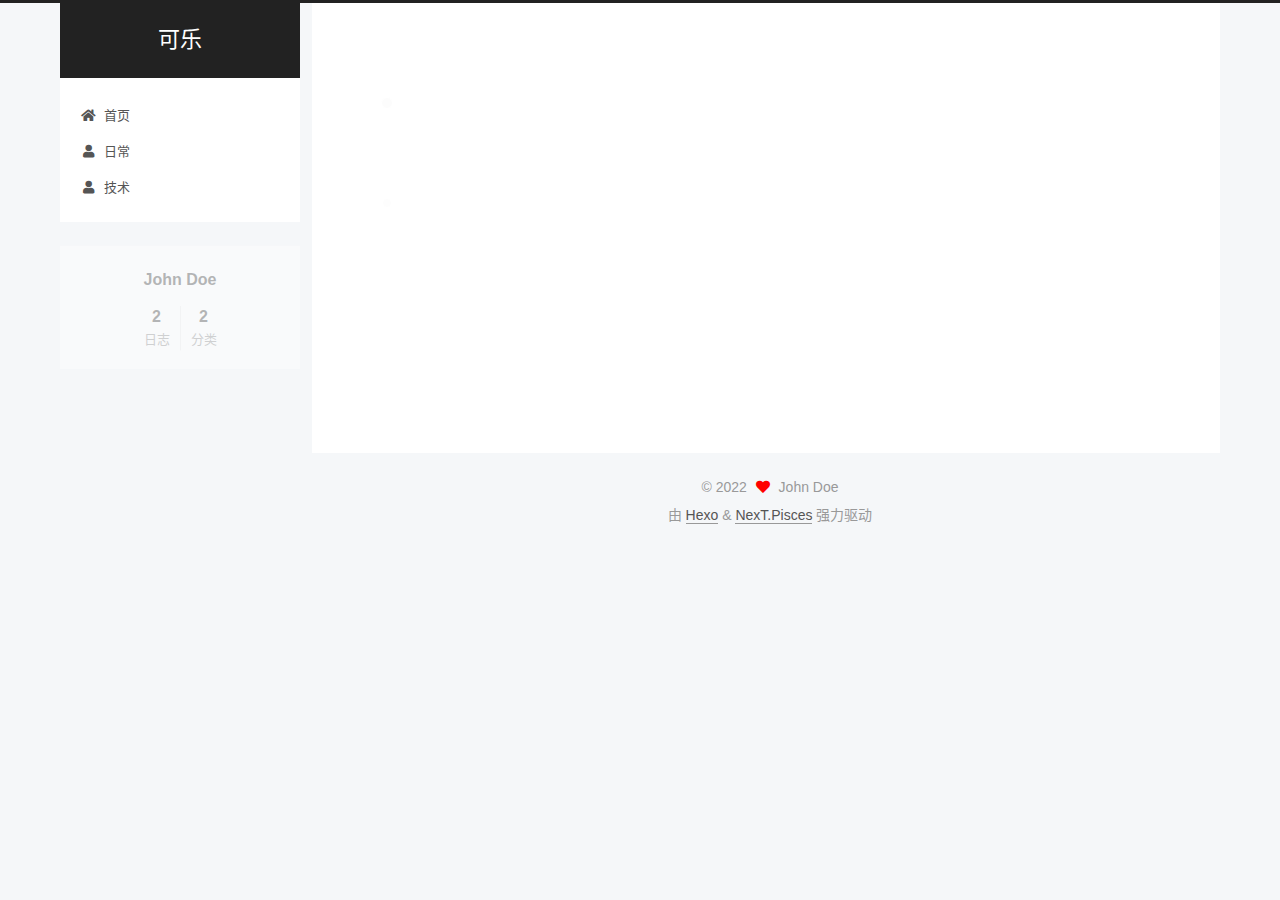
<file: archives/2022/index.html>
<!DOCTYPE html>
<html lang="zh-CN">
<head>
  <meta charset="UTF-8">
<meta name="viewport" content="width=device-width, initial-scale=1, maximum-scale=2">
<meta name="theme-color" content="#222">
<meta name="generator" content="Hexo 6.2.0">
  <link rel="apple-touch-icon" sizes="180x180" href="/images/apple-touch-icon-next.png">
  <link rel="icon" type="image/png" sizes="32x32" href="/images/favicon-32x32-next.png">
  <link rel="icon" type="image/png" sizes="16x16" href="/images/favicon-16x16-next.png">
  <link rel="mask-icon" href="/images/logo.svg" color="#222">

<link rel="stylesheet" href="/css/main.css">


<link rel="stylesheet" href="/lib/font-awesome/css/all.min.css">

<script id="hexo-configurations">
    var NexT = window.NexT || {};
    var CONFIG = {"hostname":"example.com","root":"/","scheme":"Pisces","version":"7.8.0","exturl":false,"sidebar":{"position":"left","display":"post","padding":18,"offset":12,"onmobile":false},"copycode":{"enable":false,"show_result":false,"style":null},"back2top":{"enable":true,"sidebar":false,"scrollpercent":false},"bookmark":{"enable":false,"color":"#222","save":"auto"},"fancybox":false,"mediumzoom":false,"lazyload":false,"pangu":false,"comments":{"style":"tabs","active":null,"storage":true,"lazyload":false,"nav":null},"algolia":{"hits":{"per_page":10},"labels":{"input_placeholder":"Search for Posts","hits_empty":"We didn't find any results for the search: ${query}","hits_stats":"${hits} results found in ${time} ms"}},"localsearch":{"enable":false,"trigger":"auto","top_n_per_article":1,"unescape":false,"preload":false},"motion":{"enable":true,"async":false,"transition":{"post_block":"fadeIn","post_header":"slideDownIn","post_body":"slideDownIn","coll_header":"slideLeftIn","sidebar":"slideUpIn"}}};
  </script>

  <meta property="og:type" content="website">
<meta property="og:title" content="可乐">
<meta property="og:url" content="http://example.com/archives/2022/index.html">
<meta property="og:site_name" content="可乐">
<meta property="og:locale" content="zh_CN">
<meta property="article:author" content="John Doe">
<meta name="twitter:card" content="summary">

<link rel="canonical" href="http://example.com/archives/2022/">


<script id="page-configurations">
  // https://hexo.io/docs/variables.html
  CONFIG.page = {
    sidebar: "",
    isHome : false,
    isPost : false,
    lang   : 'zh-CN'
  };
</script>

  <title>归档 | 可乐</title>
  






  <noscript>
  <style>
  .use-motion .brand,
  .use-motion .menu-item,
  .sidebar-inner,
  .use-motion .post-block,
  .use-motion .pagination,
  .use-motion .comments,
  .use-motion .post-header,
  .use-motion .post-body,
  .use-motion .collection-header { opacity: initial; }

  .use-motion .site-title,
  .use-motion .site-subtitle {
    opacity: initial;
    top: initial;
  }

  .use-motion .logo-line-before i { left: initial; }
  .use-motion .logo-line-after i { right: initial; }
  </style>
</noscript>

</head>

<body itemscope itemtype="http://schema.org/WebPage">
  <div class="container use-motion">
    <div class="headband"></div>

    <header class="header" itemscope itemtype="http://schema.org/WPHeader">
      <div class="header-inner"><div class="site-brand-container">
  <div class="site-nav-toggle">
    <div class="toggle" aria-label="切换导航栏">
      <span class="toggle-line toggle-line-first"></span>
      <span class="toggle-line toggle-line-middle"></span>
      <span class="toggle-line toggle-line-last"></span>
    </div>
  </div>

  <div class="site-meta">

    <a href="/" class="brand" rel="start">
      <span class="logo-line-before"><i></i></span>
      <h1 class="site-title">可乐</h1>
      <span class="logo-line-after"><i></i></span>
    </a>
  </div>

  <div class="site-nav-right">
    <div class="toggle popup-trigger">
    </div>
  </div>
</div>




<nav class="site-nav">
  <ul id="menu" class="main-menu menu">
        <li class="menu-item menu-item-home">

    <a href="/" rel="section"><i class="fa fa-home fa-fw"></i>首页</a>

  </li>
        <li class="menu-item menu-item-日常">

    <a href="/categories/daily/" rel="section"><i class="fa fa-user fa-fw"></i>日常</a>

  </li>
        <li class="menu-item menu-item-技术">

    <a href="/categories/web/" rel="section"><i class="fa fa-user fa-fw"></i>技术</a>

  </li>
  </ul>
</nav>




</div>
    </header>

    
  <div class="back-to-top">
    <i class="fa fa-arrow-up"></i>
    <span>0%</span>
  </div>


    <main class="main">
      <div class="main-inner">
        <div class="content-wrap">
          

          <div class="content archive">
            

  
  
  
  <div class="post-block">
    <div class="posts-collapse">
      <div class="collection-title">
        <span class="collection-header">嗯..! 目前共计 2 篇日志。 继续努力。</span>
      </div>

      
    <div class="collection-year">
      <span class="collection-header">2022</span>
    </div>

  <article itemscope itemtype="http://schema.org/Article">
    <header class="post-header">

      <div class="post-meta">
        <time itemprop="dateCreated"
              datetime="2022-06-11T21:24:01+08:00"
              content="2022-06-11">
          06-11
        </time>
      </div>

      <div class="post-title">
          <a class="post-title-link" href="/2022/06/11/hexo/" itemprop="url">
            <span itemprop="name">hexo初始化</span>
          </a>
      </div>

    </header>
  </article>

  <article itemscope itemtype="http://schema.org/Article">
    <header class="post-header">

      <div class="post-meta">
        <time itemprop="dateCreated"
              datetime="2022-06-11T21:14:06+08:00"
              content="2022-06-11">
          06-11
        </time>
      </div>

      <div class="post-title">
          <a class="post-title-link" href="/2022/06/11/%E5%91%A8%E5%85%AD%E5%BF%AB%E4%B9%90/" itemprop="url">
            <span itemprop="name">周六快乐</span>
          </a>
      </div>

    </header>
  </article>


    </div>
  </div>
  
  
  

  



          </div>
          

<script>
  window.addEventListener('tabs:register', () => {
    let { activeClass } = CONFIG.comments;
    if (CONFIG.comments.storage) {
      activeClass = localStorage.getItem('comments_active') || activeClass;
    }
    if (activeClass) {
      let activeTab = document.querySelector(`a[href="#comment-${activeClass}"]`);
      if (activeTab) {
        activeTab.click();
      }
    }
  });
  if (CONFIG.comments.storage) {
    window.addEventListener('tabs:click', event => {
      if (!event.target.matches('.tabs-comment .tab-content .tab-pane')) return;
      let commentClass = event.target.classList[1];
      localStorage.setItem('comments_active', commentClass);
    });
  }
</script>

        </div>
          
  
  <div class="toggle sidebar-toggle">
    <span class="toggle-line toggle-line-first"></span>
    <span class="toggle-line toggle-line-middle"></span>
    <span class="toggle-line toggle-line-last"></span>
  </div>

  <aside class="sidebar">
    <div class="sidebar-inner">

      <ul class="sidebar-nav motion-element">
        <li class="sidebar-nav-toc">
          文章目录
        </li>
        <li class="sidebar-nav-overview">
          站点概览
        </li>
      </ul>

      <!--noindex-->
      <div class="post-toc-wrap sidebar-panel">
      </div>
      <!--/noindex-->

      <div class="site-overview-wrap sidebar-panel">
        <div class="site-author motion-element" itemprop="author" itemscope itemtype="http://schema.org/Person">
  <p class="site-author-name" itemprop="name">John Doe</p>
  <div class="site-description" itemprop="description"></div>
</div>
<div class="site-state-wrap motion-element">
  <nav class="site-state">
      <div class="site-state-item site-state-posts">
          <a href="/archives">
          <span class="site-state-item-count">2</span>
          <span class="site-state-item-name">日志</span>
        </a>
      </div>
      <div class="site-state-item site-state-categories">
        <span class="site-state-item-count">2</span>
        <span class="site-state-item-name">分类</span>
      </div>
  </nav>
</div>



      </div>

    </div>
  </aside>
  <div id="sidebar-dimmer"></div>


      </div>
    </main>

    <footer class="footer">
      <div class="footer-inner">
        

        

<div class="copyright">
  
  &copy; 
  <span itemprop="copyrightYear">2022</span>
  <span class="with-love">
    <i class="fa fa-heart"></i>
  </span>
  <span class="author" itemprop="copyrightHolder">John Doe</span>
</div>
  <div class="powered-by">由 <a href="https://hexo.io/" class="theme-link" rel="noopener" target="_blank">Hexo</a> & <a href="https://pisces.theme-next.org/" class="theme-link" rel="noopener" target="_blank">NexT.Pisces</a> 强力驱动
  </div>

        








      </div>
    </footer>
  </div>

  
  <script src="/lib/anime.min.js"></script>
  <script src="/lib/velocity/velocity.min.js"></script>
  <script src="/lib/velocity/velocity.ui.min.js"></script>

<script src="/js/utils.js"></script>

<script src="/js/motion.js"></script>


<script src="/js/schemes/pisces.js"></script>


<script src="/js/next-boot.js"></script>




  















  

  

</body>
</html>
</file>
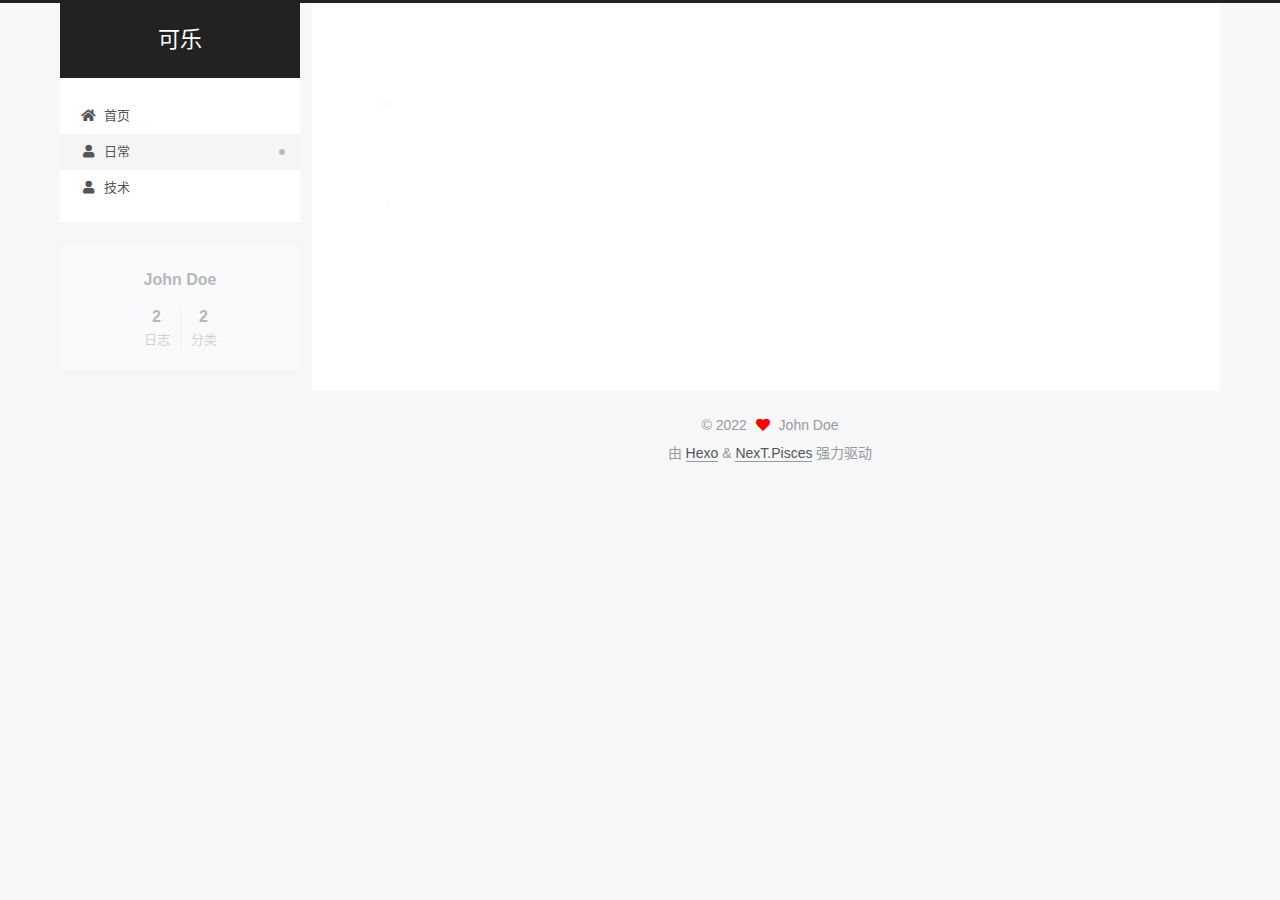
<file: categories/daily/index.html>
<!DOCTYPE html>
<html lang="zh-CN">
<head>
  <meta charset="UTF-8">
<meta name="viewport" content="width=device-width, initial-scale=1, maximum-scale=2">
<meta name="theme-color" content="#222">
<meta name="generator" content="Hexo 6.2.0">
  <link rel="apple-touch-icon" sizes="180x180" href="/images/apple-touch-icon-next.png">
  <link rel="icon" type="image/png" sizes="32x32" href="/images/favicon-32x32-next.png">
  <link rel="icon" type="image/png" sizes="16x16" href="/images/favicon-16x16-next.png">
  <link rel="mask-icon" href="/images/logo.svg" color="#222">

<link rel="stylesheet" href="/css/main.css">


<link rel="stylesheet" href="/lib/font-awesome/css/all.min.css">

<script id="hexo-configurations">
    var NexT = window.NexT || {};
    var CONFIG = {"hostname":"example.com","root":"/","scheme":"Pisces","version":"7.8.0","exturl":false,"sidebar":{"position":"left","display":"post","padding":18,"offset":12,"onmobile":false},"copycode":{"enable":false,"show_result":false,"style":null},"back2top":{"enable":true,"sidebar":false,"scrollpercent":false},"bookmark":{"enable":false,"color":"#222","save":"auto"},"fancybox":false,"mediumzoom":false,"lazyload":false,"pangu":false,"comments":{"style":"tabs","active":null,"storage":true,"lazyload":false,"nav":null},"algolia":{"hits":{"per_page":10},"labels":{"input_placeholder":"Search for Posts","hits_empty":"We didn't find any results for the search: ${query}","hits_stats":"${hits} results found in ${time} ms"}},"localsearch":{"enable":false,"trigger":"auto","top_n_per_article":1,"unescape":false,"preload":false},"motion":{"enable":true,"async":false,"transition":{"post_block":"fadeIn","post_header":"slideDownIn","post_body":"slideDownIn","coll_header":"slideLeftIn","sidebar":"slideUpIn"}}};
  </script>

  <meta property="og:type" content="website">
<meta property="og:title" content="可乐">
<meta property="og:url" content="http://example.com/categories/daily/index.html">
<meta property="og:site_name" content="可乐">
<meta property="og:locale" content="zh_CN">
<meta property="article:author" content="John Doe">
<meta name="twitter:card" content="summary">

<link rel="canonical" href="http://example.com/categories/daily/">


<script id="page-configurations">
  // https://hexo.io/docs/variables.html
  CONFIG.page = {
    sidebar: "",
    isHome : false,
    isPost : false,
    lang   : 'zh-CN'
  };
</script>

  <title>分类: daily | 可乐</title>
  






  <noscript>
  <style>
  .use-motion .brand,
  .use-motion .menu-item,
  .sidebar-inner,
  .use-motion .post-block,
  .use-motion .pagination,
  .use-motion .comments,
  .use-motion .post-header,
  .use-motion .post-body,
  .use-motion .collection-header { opacity: initial; }

  .use-motion .site-title,
  .use-motion .site-subtitle {
    opacity: initial;
    top: initial;
  }

  .use-motion .logo-line-before i { left: initial; }
  .use-motion .logo-line-after i { right: initial; }
  </style>
</noscript>

</head>

<body itemscope itemtype="http://schema.org/WebPage">
  <div class="container use-motion">
    <div class="headband"></div>

    <header class="header" itemscope itemtype="http://schema.org/WPHeader">
      <div class="header-inner"><div class="site-brand-container">
  <div class="site-nav-toggle">
    <div class="toggle" aria-label="切换导航栏">
      <span class="toggle-line toggle-line-first"></span>
      <span class="toggle-line toggle-line-middle"></span>
      <span class="toggle-line toggle-line-last"></span>
    </div>
  </div>

  <div class="site-meta">

    <a href="/" class="brand" rel="start">
      <span class="logo-line-before"><i></i></span>
      <h1 class="site-title">可乐</h1>
      <span class="logo-line-after"><i></i></span>
    </a>
  </div>

  <div class="site-nav-right">
    <div class="toggle popup-trigger">
    </div>
  </div>
</div>




<nav class="site-nav">
  <ul id="menu" class="main-menu menu">
        <li class="menu-item menu-item-home">

    <a href="/" rel="section"><i class="fa fa-home fa-fw"></i>首页</a>

  </li>
        <li class="menu-item menu-item-日常">

    <a href="/categories/daily/" rel="section"><i class="fa fa-user fa-fw"></i>日常</a>

  </li>
        <li class="menu-item menu-item-技术">

    <a href="/categories/web/" rel="section"><i class="fa fa-user fa-fw"></i>技术</a>

  </li>
  </ul>
</nav>




</div>
    </header>

    
  <div class="back-to-top">
    <i class="fa fa-arrow-up"></i>
    <span>0%</span>
  </div>


    <main class="main">
      <div class="main-inner">
        <div class="content-wrap">
          

          <div class="content category">
            

  
  
  
  <div class="post-block">
    <div class="posts-collapse">
      <div class="collection-title">
        <h2 class="collection-header">daily
          <small>分类</small>
        </h2>
      </div>

      
    <div class="collection-year">
      <span class="collection-header">2022</span>
    </div>

  <article itemscope itemtype="http://schema.org/Article">
    <header class="post-header">

      <div class="post-meta">
        <time itemprop="dateCreated"
              datetime="2022-06-11T21:14:06+08:00"
              content="2022-06-11">
          06-11
        </time>
      </div>

      <div class="post-title">
          <a class="post-title-link" href="/2022/06/11/%E5%91%A8%E5%85%AD%E5%BF%AB%E4%B9%90/" itemprop="url">
            <span itemprop="name">周六快乐</span>
          </a>
      </div>

    </header>
  </article>

    </div>
  </div>
  
  
  

  



          </div>
          

<script>
  window.addEventListener('tabs:register', () => {
    let { activeClass } = CONFIG.comments;
    if (CONFIG.comments.storage) {
      activeClass = localStorage.getItem('comments_active') || activeClass;
    }
    if (activeClass) {
      let activeTab = document.querySelector(`a[href="#comment-${activeClass}"]`);
      if (activeTab) {
        activeTab.click();
      }
    }
  });
  if (CONFIG.comments.storage) {
    window.addEventListener('tabs:click', event => {
      if (!event.target.matches('.tabs-comment .tab-content .tab-pane')) return;
      let commentClass = event.target.classList[1];
      localStorage.setItem('comments_active', commentClass);
    });
  }
</script>

        </div>
          
  
  <div class="toggle sidebar-toggle">
    <span class="toggle-line toggle-line-first"></span>
    <span class="toggle-line toggle-line-middle"></span>
    <span class="toggle-line toggle-line-last"></span>
  </div>

  <aside class="sidebar">
    <div class="sidebar-inner">

      <ul class="sidebar-nav motion-element">
        <li class="sidebar-nav-toc">
          文章目录
        </li>
        <li class="sidebar-nav-overview">
          站点概览
        </li>
      </ul>

      <!--noindex-->
      <div class="post-toc-wrap sidebar-panel">
      </div>
      <!--/noindex-->

      <div class="site-overview-wrap sidebar-panel">
        <div class="site-author motion-element" itemprop="author" itemscope itemtype="http://schema.org/Person">
  <p class="site-author-name" itemprop="name">John Doe</p>
  <div class="site-description" itemprop="description"></div>
</div>
<div class="site-state-wrap motion-element">
  <nav class="site-state">
      <div class="site-state-item site-state-posts">
          <a href="/archives">
          <span class="site-state-item-count">2</span>
          <span class="site-state-item-name">日志</span>
        </a>
      </div>
      <div class="site-state-item site-state-categories">
        <span class="site-state-item-count">2</span>
        <span class="site-state-item-name">分类</span>
      </div>
  </nav>
</div>



      </div>

    </div>
  </aside>
  <div id="sidebar-dimmer"></div>


      </div>
    </main>

    <footer class="footer">
      <div class="footer-inner">
        

        

<div class="copyright">
  
  &copy; 
  <span itemprop="copyrightYear">2022</span>
  <span class="with-love">
    <i class="fa fa-heart"></i>
  </span>
  <span class="author" itemprop="copyrightHolder">John Doe</span>
</div>
  <div class="powered-by">由 <a href="https://hexo.io/" class="theme-link" rel="noopener" target="_blank">Hexo</a> & <a href="https://pisces.theme-next.org/" class="theme-link" rel="noopener" target="_blank">NexT.Pisces</a> 强力驱动
  </div>

        








      </div>
    </footer>
  </div>

  
  <script src="/lib/anime.min.js"></script>
  <script src="/lib/velocity/velocity.min.js"></script>
  <script src="/lib/velocity/velocity.ui.min.js"></script>

<script src="/js/utils.js"></script>

<script src="/js/motion.js"></script>


<script src="/js/schemes/pisces.js"></script>


<script src="/js/next-boot.js"></script>




  















  

  

</body>
</html>
</file>
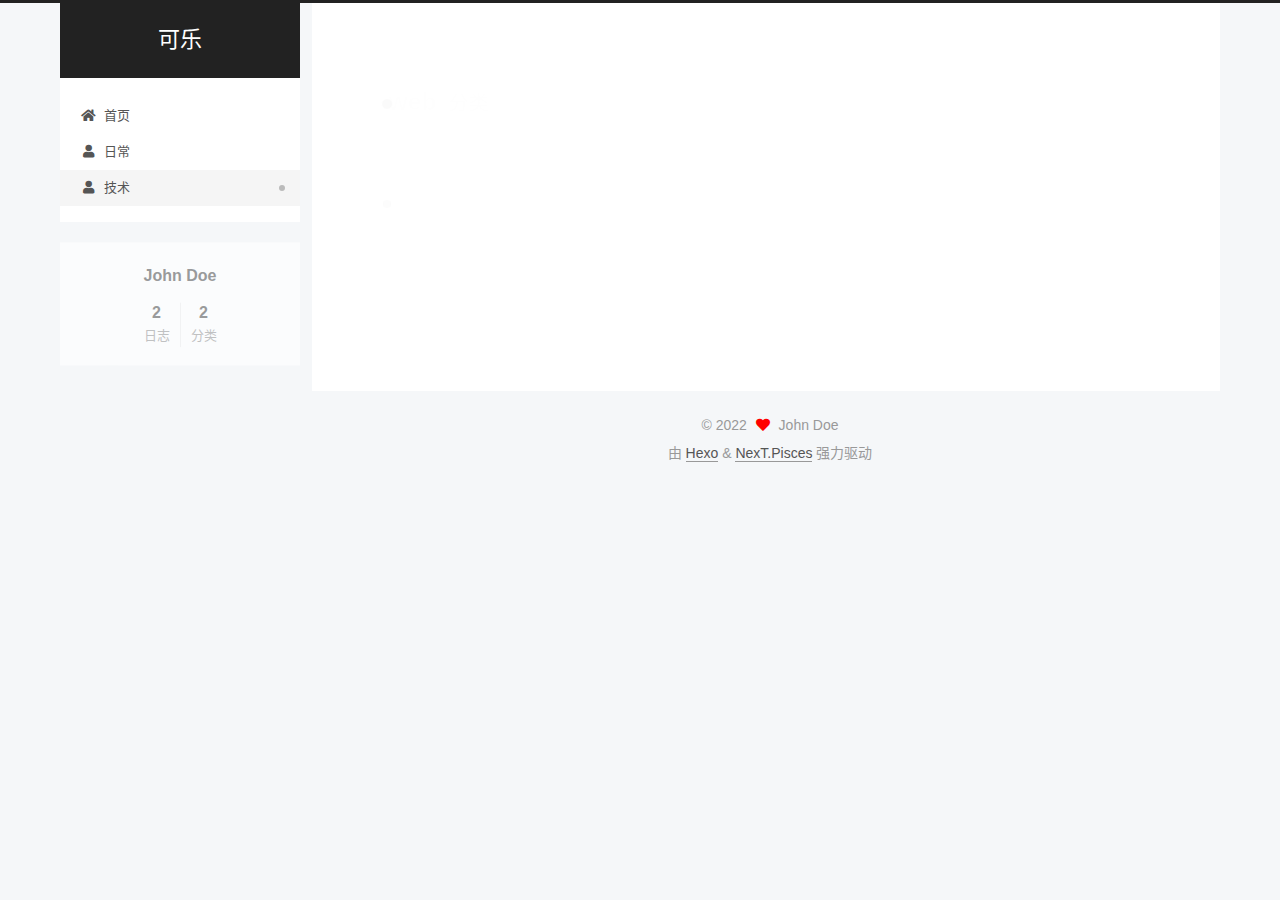
<file: categories/web/index.html>
<!DOCTYPE html>
<html lang="zh-CN">
<head>
  <meta charset="UTF-8">
<meta name="viewport" content="width=device-width, initial-scale=1, maximum-scale=2">
<meta name="theme-color" content="#222">
<meta name="generator" content="Hexo 6.2.0">
  <link rel="apple-touch-icon" sizes="180x180" href="/images/apple-touch-icon-next.png">
  <link rel="icon" type="image/png" sizes="32x32" href="/images/favicon-32x32-next.png">
  <link rel="icon" type="image/png" sizes="16x16" href="/images/favicon-16x16-next.png">
  <link rel="mask-icon" href="/images/logo.svg" color="#222">

<link rel="stylesheet" href="/css/main.css">


<link rel="stylesheet" href="/lib/font-awesome/css/all.min.css">

<script id="hexo-configurations">
    var NexT = window.NexT || {};
    var CONFIG = {"hostname":"example.com","root":"/","scheme":"Pisces","version":"7.8.0","exturl":false,"sidebar":{"position":"left","display":"post","padding":18,"offset":12,"onmobile":false},"copycode":{"enable":false,"show_result":false,"style":null},"back2top":{"enable":true,"sidebar":false,"scrollpercent":false},"bookmark":{"enable":false,"color":"#222","save":"auto"},"fancybox":false,"mediumzoom":false,"lazyload":false,"pangu":false,"comments":{"style":"tabs","active":null,"storage":true,"lazyload":false,"nav":null},"algolia":{"hits":{"per_page":10},"labels":{"input_placeholder":"Search for Posts","hits_empty":"We didn't find any results for the search: ${query}","hits_stats":"${hits} results found in ${time} ms"}},"localsearch":{"enable":false,"trigger":"auto","top_n_per_article":1,"unescape":false,"preload":false},"motion":{"enable":true,"async":false,"transition":{"post_block":"fadeIn","post_header":"slideDownIn","post_body":"slideDownIn","coll_header":"slideLeftIn","sidebar":"slideUpIn"}}};
  </script>

  <meta property="og:type" content="website">
<meta property="og:title" content="可乐">
<meta property="og:url" content="http://example.com/categories/web/index.html">
<meta property="og:site_name" content="可乐">
<meta property="og:locale" content="zh_CN">
<meta property="article:author" content="John Doe">
<meta name="twitter:card" content="summary">

<link rel="canonical" href="http://example.com/categories/web/">


<script id="page-configurations">
  // https://hexo.io/docs/variables.html
  CONFIG.page = {
    sidebar: "",
    isHome : false,
    isPost : false,
    lang   : 'zh-CN'
  };
</script>

  <title>分类: web | 可乐</title>
  






  <noscript>
  <style>
  .use-motion .brand,
  .use-motion .menu-item,
  .sidebar-inner,
  .use-motion .post-block,
  .use-motion .pagination,
  .use-motion .comments,
  .use-motion .post-header,
  .use-motion .post-body,
  .use-motion .collection-header { opacity: initial; }

  .use-motion .site-title,
  .use-motion .site-subtitle {
    opacity: initial;
    top: initial;
  }

  .use-motion .logo-line-before i { left: initial; }
  .use-motion .logo-line-after i { right: initial; }
  </style>
</noscript>

</head>

<body itemscope itemtype="http://schema.org/WebPage">
  <div class="container use-motion">
    <div class="headband"></div>

    <header class="header" itemscope itemtype="http://schema.org/WPHeader">
      <div class="header-inner"><div class="site-brand-container">
  <div class="site-nav-toggle">
    <div class="toggle" aria-label="切换导航栏">
      <span class="toggle-line toggle-line-first"></span>
      <span class="toggle-line toggle-line-middle"></span>
      <span class="toggle-line toggle-line-last"></span>
    </div>
  </div>

  <div class="site-meta">

    <a href="/" class="brand" rel="start">
      <span class="logo-line-before"><i></i></span>
      <h1 class="site-title">可乐</h1>
      <span class="logo-line-after"><i></i></span>
    </a>
  </div>

  <div class="site-nav-right">
    <div class="toggle popup-trigger">
    </div>
  </div>
</div>




<nav class="site-nav">
  <ul id="menu" class="main-menu menu">
        <li class="menu-item menu-item-home">

    <a href="/" rel="section"><i class="fa fa-home fa-fw"></i>首页</a>

  </li>
        <li class="menu-item menu-item-日常">

    <a href="/categories/daily/" rel="section"><i class="fa fa-user fa-fw"></i>日常</a>

  </li>
        <li class="menu-item menu-item-技术">

    <a href="/categories/web/" rel="section"><i class="fa fa-user fa-fw"></i>技术</a>

  </li>
  </ul>
</nav>




</div>
    </header>

    
  <div class="back-to-top">
    <i class="fa fa-arrow-up"></i>
    <span>0%</span>
  </div>


    <main class="main">
      <div class="main-inner">
        <div class="content-wrap">
          

          <div class="content category">
            

  
  
  
  <div class="post-block">
    <div class="posts-collapse">
      <div class="collection-title">
        <h2 class="collection-header">web
          <small>分类</small>
        </h2>
      </div>

      
    <div class="collection-year">
      <span class="collection-header">2022</span>
    </div>

  <article itemscope itemtype="http://schema.org/Article">
    <header class="post-header">

      <div class="post-meta">
        <time itemprop="dateCreated"
              datetime="2022-06-11T21:24:01+08:00"
              content="2022-06-11">
          06-11
        </time>
      </div>

      <div class="post-title">
          <a class="post-title-link" href="/2022/06/11/hexo/" itemprop="url">
            <span itemprop="name">hexo初始化</span>
          </a>
      </div>

    </header>
  </article>

    </div>
  </div>
  
  
  

  



          </div>
          

<script>
  window.addEventListener('tabs:register', () => {
    let { activeClass } = CONFIG.comments;
    if (CONFIG.comments.storage) {
      activeClass = localStorage.getItem('comments_active') || activeClass;
    }
    if (activeClass) {
      let activeTab = document.querySelector(`a[href="#comment-${activeClass}"]`);
      if (activeTab) {
        activeTab.click();
      }
    }
  });
  if (CONFIG.comments.storage) {
    window.addEventListener('tabs:click', event => {
      if (!event.target.matches('.tabs-comment .tab-content .tab-pane')) return;
      let commentClass = event.target.classList[1];
      localStorage.setItem('comments_active', commentClass);
    });
  }
</script>

        </div>
          
  
  <div class="toggle sidebar-toggle">
    <span class="toggle-line toggle-line-first"></span>
    <span class="toggle-line toggle-line-middle"></span>
    <span class="toggle-line toggle-line-last"></span>
  </div>

  <aside class="sidebar">
    <div class="sidebar-inner">

      <ul class="sidebar-nav motion-element">
        <li class="sidebar-nav-toc">
          文章目录
        </li>
        <li class="sidebar-nav-overview">
          站点概览
        </li>
      </ul>

      <!--noindex-->
      <div class="post-toc-wrap sidebar-panel">
      </div>
      <!--/noindex-->

      <div class="site-overview-wrap sidebar-panel">
        <div class="site-author motion-element" itemprop="author" itemscope itemtype="http://schema.org/Person">
  <p class="site-author-name" itemprop="name">John Doe</p>
  <div class="site-description" itemprop="description"></div>
</div>
<div class="site-state-wrap motion-element">
  <nav class="site-state">
      <div class="site-state-item site-state-posts">
          <a href="/archives">
          <span class="site-state-item-count">2</span>
          <span class="site-state-item-name">日志</span>
        </a>
      </div>
      <div class="site-state-item site-state-categories">
        <span class="site-state-item-count">2</span>
        <span class="site-state-item-name">分类</span>
      </div>
  </nav>
</div>



      </div>

    </div>
  </aside>
  <div id="sidebar-dimmer"></div>


      </div>
    </main>

    <footer class="footer">
      <div class="footer-inner">
        

        

<div class="copyright">
  
  &copy; 
  <span itemprop="copyrightYear">2022</span>
  <span class="with-love">
    <i class="fa fa-heart"></i>
  </span>
  <span class="author" itemprop="copyrightHolder">John Doe</span>
</div>
  <div class="powered-by">由 <a href="https://hexo.io/" class="theme-link" rel="noopener" target="_blank">Hexo</a> & <a href="https://pisces.theme-next.org/" class="theme-link" rel="noopener" target="_blank">NexT.Pisces</a> 强力驱动
  </div>

        








      </div>
    </footer>
  </div>

  
  <script src="/lib/anime.min.js"></script>
  <script src="/lib/velocity/velocity.min.js"></script>
  <script src="/lib/velocity/velocity.ui.min.js"></script>

<script src="/js/utils.js"></script>

<script src="/js/motion.js"></script>


<script src="/js/schemes/pisces.js"></script>


<script src="/js/next-boot.js"></script>




  















  

  

</body>
</html>
</file>
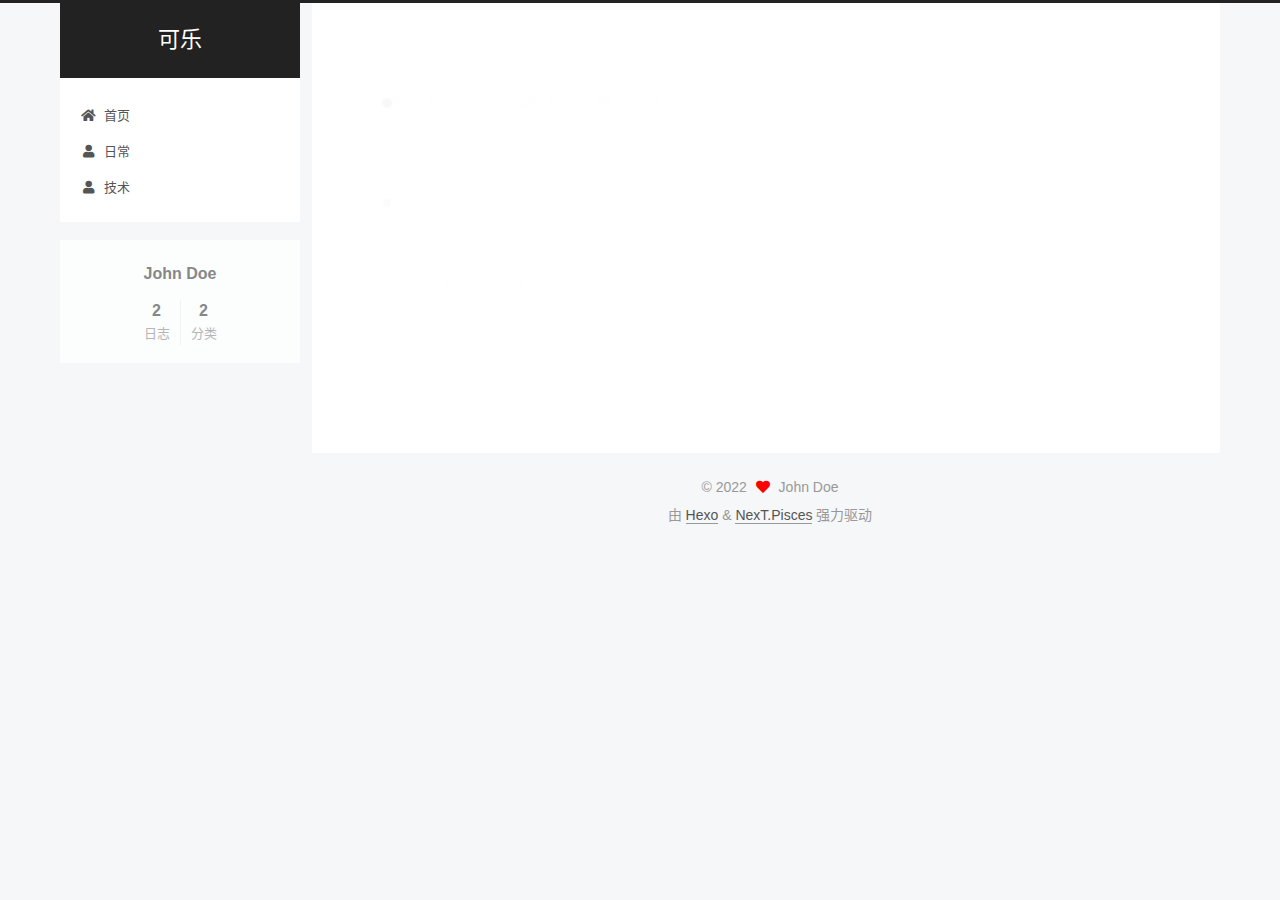
<file: archives/2022/06/index.html>
<!DOCTYPE html>
<html lang="zh-CN">
<head>
  <meta charset="UTF-8">
<meta name="viewport" content="width=device-width, initial-scale=1, maximum-scale=2">
<meta name="theme-color" content="#222">
<meta name="generator" content="Hexo 6.2.0">
  <link rel="apple-touch-icon" sizes="180x180" href="/images/apple-touch-icon-next.png">
  <link rel="icon" type="image/png" sizes="32x32" href="/images/favicon-32x32-next.png">
  <link rel="icon" type="image/png" sizes="16x16" href="/images/favicon-16x16-next.png">
  <link rel="mask-icon" href="/images/logo.svg" color="#222">

<link rel="stylesheet" href="/css/main.css">


<link rel="stylesheet" href="/lib/font-awesome/css/all.min.css">

<script id="hexo-configurations">
    var NexT = window.NexT || {};
    var CONFIG = {"hostname":"example.com","root":"/","scheme":"Pisces","version":"7.8.0","exturl":false,"sidebar":{"position":"left","display":"post","padding":18,"offset":12,"onmobile":false},"copycode":{"enable":false,"show_result":false,"style":null},"back2top":{"enable":true,"sidebar":false,"scrollpercent":false},"bookmark":{"enable":false,"color":"#222","save":"auto"},"fancybox":false,"mediumzoom":false,"lazyload":false,"pangu":false,"comments":{"style":"tabs","active":null,"storage":true,"lazyload":false,"nav":null},"algolia":{"hits":{"per_page":10},"labels":{"input_placeholder":"Search for Posts","hits_empty":"We didn't find any results for the search: ${query}","hits_stats":"${hits} results found in ${time} ms"}},"localsearch":{"enable":false,"trigger":"auto","top_n_per_article":1,"unescape":false,"preload":false},"motion":{"enable":true,"async":false,"transition":{"post_block":"fadeIn","post_header":"slideDownIn","post_body":"slideDownIn","coll_header":"slideLeftIn","sidebar":"slideUpIn"}}};
  </script>

  <meta property="og:type" content="website">
<meta property="og:title" content="可乐">
<meta property="og:url" content="http://example.com/archives/2022/06/index.html">
<meta property="og:site_name" content="可乐">
<meta property="og:locale" content="zh_CN">
<meta property="article:author" content="John Doe">
<meta name="twitter:card" content="summary">

<link rel="canonical" href="http://example.com/archives/2022/06/">


<script id="page-configurations">
  // https://hexo.io/docs/variables.html
  CONFIG.page = {
    sidebar: "",
    isHome : false,
    isPost : false,
    lang   : 'zh-CN'
  };
</script>

  <title>归档 | 可乐</title>
  






  <noscript>
  <style>
  .use-motion .brand,
  .use-motion .menu-item,
  .sidebar-inner,
  .use-motion .post-block,
  .use-motion .pagination,
  .use-motion .comments,
  .use-motion .post-header,
  .use-motion .post-body,
  .use-motion .collection-header { opacity: initial; }

  .use-motion .site-title,
  .use-motion .site-subtitle {
    opacity: initial;
    top: initial;
  }

  .use-motion .logo-line-before i { left: initial; }
  .use-motion .logo-line-after i { right: initial; }
  </style>
</noscript>

</head>

<body itemscope itemtype="http://schema.org/WebPage">
  <div class="container use-motion">
    <div class="headband"></div>

    <header class="header" itemscope itemtype="http://schema.org/WPHeader">
      <div class="header-inner"><div class="site-brand-container">
  <div class="site-nav-toggle">
    <div class="toggle" aria-label="切换导航栏">
      <span class="toggle-line toggle-line-first"></span>
      <span class="toggle-line toggle-line-middle"></span>
      <span class="toggle-line toggle-line-last"></span>
    </div>
  </div>

  <div class="site-meta">

    <a href="/" class="brand" rel="start">
      <span class="logo-line-before"><i></i></span>
      <h1 class="site-title">可乐</h1>
      <span class="logo-line-after"><i></i></span>
    </a>
  </div>

  <div class="site-nav-right">
    <div class="toggle popup-trigger">
    </div>
  </div>
</div>




<nav class="site-nav">
  <ul id="menu" class="main-menu menu">
        <li class="menu-item menu-item-home">

    <a href="/" rel="section"><i class="fa fa-home fa-fw"></i>首页</a>

  </li>
        <li class="menu-item menu-item-日常">

    <a href="/categories/daily/" rel="section"><i class="fa fa-user fa-fw"></i>日常</a>

  </li>
        <li class="menu-item menu-item-技术">

    <a href="/categories/web/" rel="section"><i class="fa fa-user fa-fw"></i>技术</a>

  </li>
  </ul>
</nav>




</div>
    </header>

    
  <div class="back-to-top">
    <i class="fa fa-arrow-up"></i>
    <span>0%</span>
  </div>


    <main class="main">
      <div class="main-inner">
        <div class="content-wrap">
          

          <div class="content archive">
            

  
  
  
  <div class="post-block">
    <div class="posts-collapse">
      <div class="collection-title">
        <span class="collection-header">嗯..! 目前共计 2 篇日志。 继续努力。</span>
      </div>

      
    <div class="collection-year">
      <span class="collection-header">2022</span>
    </div>

  <article itemscope itemtype="http://schema.org/Article">
    <header class="post-header">

      <div class="post-meta">
        <time itemprop="dateCreated"
              datetime="2022-06-11T21:24:01+08:00"
              content="2022-06-11">
          06-11
        </time>
      </div>

      <div class="post-title">
          <a class="post-title-link" href="/2022/06/11/hexo/" itemprop="url">
            <span itemprop="name">hexo初始化</span>
          </a>
      </div>

    </header>
  </article>

  <article itemscope itemtype="http://schema.org/Article">
    <header class="post-header">

      <div class="post-meta">
        <time itemprop="dateCreated"
              datetime="2022-06-11T21:14:06+08:00"
              content="2022-06-11">
          06-11
        </time>
      </div>

      <div class="post-title">
          <a class="post-title-link" href="/2022/06/11/%E5%91%A8%E5%85%AD%E5%BF%AB%E4%B9%90/" itemprop="url">
            <span itemprop="name">周六快乐</span>
          </a>
      </div>

    </header>
  </article>


    </div>
  </div>
  
  
  

  



          </div>
          

<script>
  window.addEventListener('tabs:register', () => {
    let { activeClass } = CONFIG.comments;
    if (CONFIG.comments.storage) {
      activeClass = localStorage.getItem('comments_active') || activeClass;
    }
    if (activeClass) {
      let activeTab = document.querySelector(`a[href="#comment-${activeClass}"]`);
      if (activeTab) {
        activeTab.click();
      }
    }
  });
  if (CONFIG.comments.storage) {
    window.addEventListener('tabs:click', event => {
      if (!event.target.matches('.tabs-comment .tab-content .tab-pane')) return;
      let commentClass = event.target.classList[1];
      localStorage.setItem('comments_active', commentClass);
    });
  }
</script>

        </div>
          
  
  <div class="toggle sidebar-toggle">
    <span class="toggle-line toggle-line-first"></span>
    <span class="toggle-line toggle-line-middle"></span>
    <span class="toggle-line toggle-line-last"></span>
  </div>

  <aside class="sidebar">
    <div class="sidebar-inner">

      <ul class="sidebar-nav motion-element">
        <li class="sidebar-nav-toc">
          文章目录
        </li>
        <li class="sidebar-nav-overview">
          站点概览
        </li>
      </ul>

      <!--noindex-->
      <div class="post-toc-wrap sidebar-panel">
      </div>
      <!--/noindex-->

      <div class="site-overview-wrap sidebar-panel">
        <div class="site-author motion-element" itemprop="author" itemscope itemtype="http://schema.org/Person">
  <p class="site-author-name" itemprop="name">John Doe</p>
  <div class="site-description" itemprop="description"></div>
</div>
<div class="site-state-wrap motion-element">
  <nav class="site-state">
      <div class="site-state-item site-state-posts">
          <a href="/archives">
          <span class="site-state-item-count">2</span>
          <span class="site-state-item-name">日志</span>
        </a>
      </div>
      <div class="site-state-item site-state-categories">
        <span class="site-state-item-count">2</span>
        <span class="site-state-item-name">分类</span>
      </div>
  </nav>
</div>



      </div>

    </div>
  </aside>
  <div id="sidebar-dimmer"></div>


      </div>
    </main>

    <footer class="footer">
      <div class="footer-inner">
        

        

<div class="copyright">
  
  &copy; 
  <span itemprop="copyrightYear">2022</span>
  <span class="with-love">
    <i class="fa fa-heart"></i>
  </span>
  <span class="author" itemprop="copyrightHolder">John Doe</span>
</div>
  <div class="powered-by">由 <a href="https://hexo.io/" class="theme-link" rel="noopener" target="_blank">Hexo</a> & <a href="https://pisces.theme-next.org/" class="theme-link" rel="noopener" target="_blank">NexT.Pisces</a> 强力驱动
  </div>

        








      </div>
    </footer>
  </div>

  
  <script src="/lib/anime.min.js"></script>
  <script src="/lib/velocity/velocity.min.js"></script>
  <script src="/lib/velocity/velocity.ui.min.js"></script>

<script src="/js/utils.js"></script>

<script src="/js/motion.js"></script>


<script src="/js/schemes/pisces.js"></script>


<script src="/js/next-boot.js"></script>




  















  

  

</body>
</html>
</file>
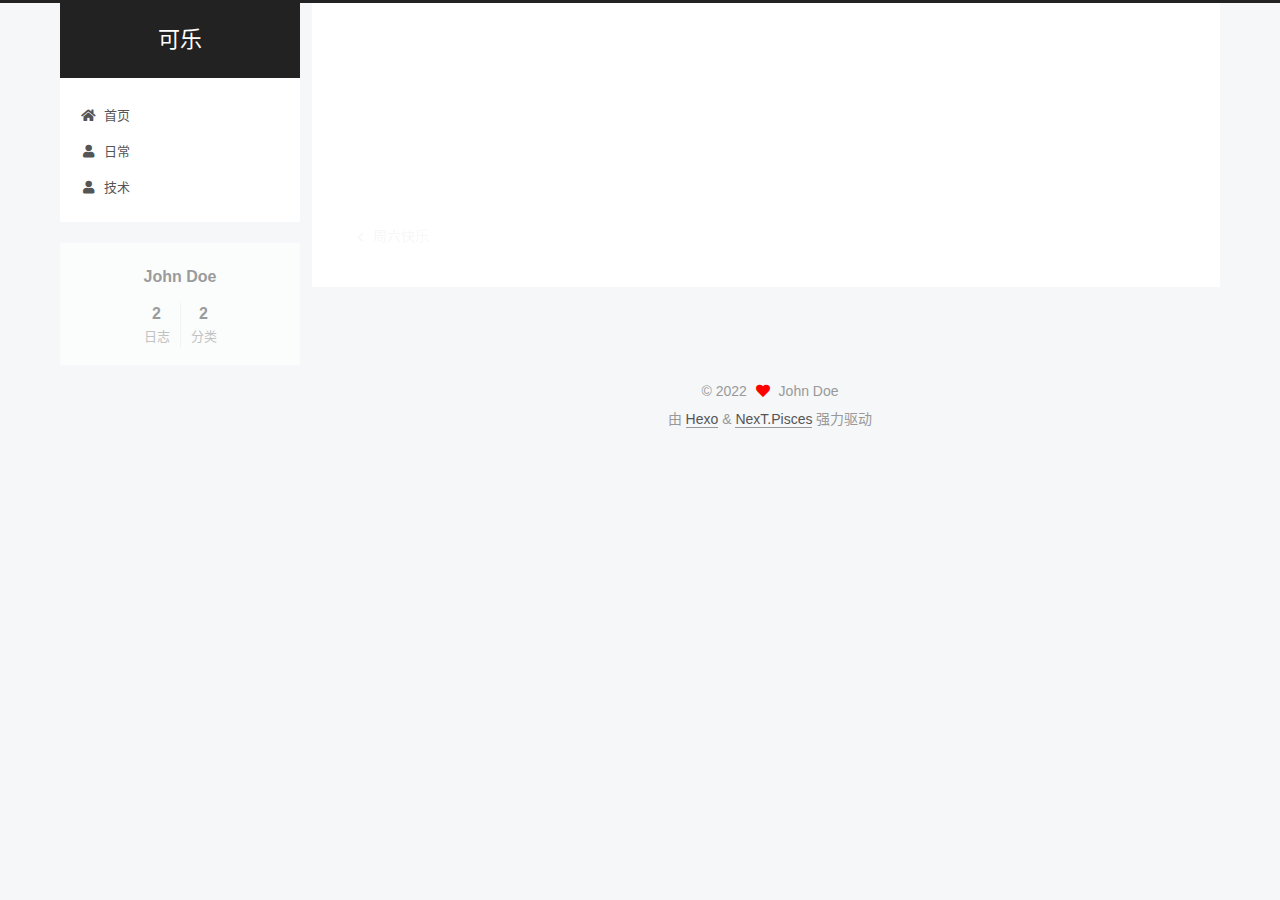
<file: 2022/06/11/hexo/index.html>
<!DOCTYPE html>
<html lang="zh-CN">
<head>
  <meta charset="UTF-8">
<meta name="viewport" content="width=device-width, initial-scale=1, maximum-scale=2">
<meta name="theme-color" content="#222">
<meta name="generator" content="Hexo 6.2.0">
  <link rel="apple-touch-icon" sizes="180x180" href="/images/apple-touch-icon-next.png">
  <link rel="icon" type="image/png" sizes="32x32" href="/images/favicon-32x32-next.png">
  <link rel="icon" type="image/png" sizes="16x16" href="/images/favicon-16x16-next.png">
  <link rel="mask-icon" href="/images/logo.svg" color="#222">

<link rel="stylesheet" href="/css/main.css">


<link rel="stylesheet" href="/lib/font-awesome/css/all.min.css">

<script id="hexo-configurations">
    var NexT = window.NexT || {};
    var CONFIG = {"hostname":"example.com","root":"/","scheme":"Pisces","version":"7.8.0","exturl":false,"sidebar":{"position":"left","display":"post","padding":18,"offset":12,"onmobile":false},"copycode":{"enable":false,"show_result":false,"style":null},"back2top":{"enable":true,"sidebar":false,"scrollpercent":false},"bookmark":{"enable":false,"color":"#222","save":"auto"},"fancybox":false,"mediumzoom":false,"lazyload":false,"pangu":false,"comments":{"style":"tabs","active":null,"storage":true,"lazyload":false,"nav":null},"algolia":{"hits":{"per_page":10},"labels":{"input_placeholder":"Search for Posts","hits_empty":"We didn't find any results for the search: ${query}","hits_stats":"${hits} results found in ${time} ms"}},"localsearch":{"enable":false,"trigger":"auto","top_n_per_article":1,"unescape":false,"preload":false},"motion":{"enable":true,"async":false,"transition":{"post_block":"fadeIn","post_header":"slideDownIn","post_body":"slideDownIn","coll_header":"slideLeftIn","sidebar":"slideUpIn"}}};
  </script>

  <meta property="og:type" content="article">
<meta property="og:title" content="hexo初始化">
<meta property="og:url" content="http://example.com/2022/06/11/hexo/index.html">
<meta property="og:site_name" content="可乐">
<meta property="og:locale" content="zh_CN">
<meta property="article:published_time" content="2022-06-11T13:24:01.000Z">
<meta property="article:modified_time" content="2022-06-11T13:24:27.521Z">
<meta property="article:author" content="John Doe">
<meta name="twitter:card" content="summary">

<link rel="canonical" href="http://example.com/2022/06/11/hexo/">


<script id="page-configurations">
  // https://hexo.io/docs/variables.html
  CONFIG.page = {
    sidebar: "",
    isHome : false,
    isPost : true,
    lang   : 'zh-CN'
  };
</script>

  <title>hexo初始化 | 可乐</title>
  






  <noscript>
  <style>
  .use-motion .brand,
  .use-motion .menu-item,
  .sidebar-inner,
  .use-motion .post-block,
  .use-motion .pagination,
  .use-motion .comments,
  .use-motion .post-header,
  .use-motion .post-body,
  .use-motion .collection-header { opacity: initial; }

  .use-motion .site-title,
  .use-motion .site-subtitle {
    opacity: initial;
    top: initial;
  }

  .use-motion .logo-line-before i { left: initial; }
  .use-motion .logo-line-after i { right: initial; }
  </style>
</noscript>

</head>

<body itemscope itemtype="http://schema.org/WebPage">
  <div class="container use-motion">
    <div class="headband"></div>

    <header class="header" itemscope itemtype="http://schema.org/WPHeader">
      <div class="header-inner"><div class="site-brand-container">
  <div class="site-nav-toggle">
    <div class="toggle" aria-label="切换导航栏">
      <span class="toggle-line toggle-line-first"></span>
      <span class="toggle-line toggle-line-middle"></span>
      <span class="toggle-line toggle-line-last"></span>
    </div>
  </div>

  <div class="site-meta">

    <a href="/" class="brand" rel="start">
      <span class="logo-line-before"><i></i></span>
      <h1 class="site-title">可乐</h1>
      <span class="logo-line-after"><i></i></span>
    </a>
  </div>

  <div class="site-nav-right">
    <div class="toggle popup-trigger">
    </div>
  </div>
</div>




<nav class="site-nav">
  <ul id="menu" class="main-menu menu">
        <li class="menu-item menu-item-home">

    <a href="/" rel="section"><i class="fa fa-home fa-fw"></i>首页</a>

  </li>
        <li class="menu-item menu-item-日常">

    <a href="/categories/daily/" rel="section"><i class="fa fa-user fa-fw"></i>日常</a>

  </li>
        <li class="menu-item menu-item-技术">

    <a href="/categories/web/" rel="section"><i class="fa fa-user fa-fw"></i>技术</a>

  </li>
  </ul>
</nav>




</div>
    </header>

    
  <div class="back-to-top">
    <i class="fa fa-arrow-up"></i>
    <span>0%</span>
  </div>


    <main class="main">
      <div class="main-inner">
        <div class="content-wrap">
          

          <div class="content post posts-expand">
            

    
  
  
  <article itemscope itemtype="http://schema.org/Article" class="post-block" lang="zh-CN">
    <link itemprop="mainEntityOfPage" href="http://example.com/2022/06/11/hexo/">

    <span hidden itemprop="author" itemscope itemtype="http://schema.org/Person">
      <meta itemprop="image" content="/images/avatar.gif">
      <meta itemprop="name" content="John Doe">
      <meta itemprop="description" content="">
    </span>

    <span hidden itemprop="publisher" itemscope itemtype="http://schema.org/Organization">
      <meta itemprop="name" content="可乐">
    </span>
      <header class="post-header">
        <h1 class="post-title" itemprop="name headline">
          hexo初始化
        </h1>

        <div class="post-meta">
            <span class="post-meta-item">
              <span class="post-meta-item-icon">
                <i class="far fa-calendar"></i>
              </span>
              <span class="post-meta-item-text">发表于</span>
              

              <time title="创建时间：2022-06-11 21:24:01 / 修改时间：21:24:27" itemprop="dateCreated datePublished" datetime="2022-06-11T21:24:01+08:00">2022-06-11</time>
            </span>
            <span class="post-meta-item">
              <span class="post-meta-item-icon">
                <i class="far fa-folder"></i>
              </span>
              <span class="post-meta-item-text">分类于</span>
                <span itemprop="about" itemscope itemtype="http://schema.org/Thing">
                  <a href="/categories/web/" itemprop="url" rel="index"><span itemprop="name">web</span></a>
                </span>
            </span>

          

        </div>
      </header>

    
    
    
    <div class="post-body" itemprop="articleBody">

      
        
    </div>

    
    
    

      <footer class="post-footer">

        


        
    <div class="post-nav">
      <div class="post-nav-item">
    <a href="/2022/06/11/%E5%91%A8%E5%85%AD%E5%BF%AB%E4%B9%90/" rel="prev" title="周六快乐">
      <i class="fa fa-chevron-left"></i> 周六快乐
    </a></div>
      <div class="post-nav-item"></div>
    </div>
      </footer>
    
  </article>
  
  
  



          </div>
          

<script>
  window.addEventListener('tabs:register', () => {
    let { activeClass } = CONFIG.comments;
    if (CONFIG.comments.storage) {
      activeClass = localStorage.getItem('comments_active') || activeClass;
    }
    if (activeClass) {
      let activeTab = document.querySelector(`a[href="#comment-${activeClass}"]`);
      if (activeTab) {
        activeTab.click();
      }
    }
  });
  if (CONFIG.comments.storage) {
    window.addEventListener('tabs:click', event => {
      if (!event.target.matches('.tabs-comment .tab-content .tab-pane')) return;
      let commentClass = event.target.classList[1];
      localStorage.setItem('comments_active', commentClass);
    });
  }
</script>

        </div>
          
  
  <div class="toggle sidebar-toggle">
    <span class="toggle-line toggle-line-first"></span>
    <span class="toggle-line toggle-line-middle"></span>
    <span class="toggle-line toggle-line-last"></span>
  </div>

  <aside class="sidebar">
    <div class="sidebar-inner">

      <ul class="sidebar-nav motion-element">
        <li class="sidebar-nav-toc">
          文章目录
        </li>
        <li class="sidebar-nav-overview">
          站点概览
        </li>
      </ul>

      <!--noindex-->
      <div class="post-toc-wrap sidebar-panel">
      </div>
      <!--/noindex-->

      <div class="site-overview-wrap sidebar-panel">
        <div class="site-author motion-element" itemprop="author" itemscope itemtype="http://schema.org/Person">
  <p class="site-author-name" itemprop="name">John Doe</p>
  <div class="site-description" itemprop="description"></div>
</div>
<div class="site-state-wrap motion-element">
  <nav class="site-state">
      <div class="site-state-item site-state-posts">
          <a href="/archives">
          <span class="site-state-item-count">2</span>
          <span class="site-state-item-name">日志</span>
        </a>
      </div>
      <div class="site-state-item site-state-categories">
        <span class="site-state-item-count">2</span>
        <span class="site-state-item-name">分类</span>
      </div>
  </nav>
</div>



      </div>

    </div>
  </aside>
  <div id="sidebar-dimmer"></div>


      </div>
    </main>

    <footer class="footer">
      <div class="footer-inner">
        

        

<div class="copyright">
  
  &copy; 
  <span itemprop="copyrightYear">2022</span>
  <span class="with-love">
    <i class="fa fa-heart"></i>
  </span>
  <span class="author" itemprop="copyrightHolder">John Doe</span>
</div>
  <div class="powered-by">由 <a href="https://hexo.io/" class="theme-link" rel="noopener" target="_blank">Hexo</a> & <a href="https://pisces.theme-next.org/" class="theme-link" rel="noopener" target="_blank">NexT.Pisces</a> 强力驱动
  </div>

        








      </div>
    </footer>
  </div>

  
  <script src="/lib/anime.min.js"></script>
  <script src="/lib/velocity/velocity.min.js"></script>
  <script src="/lib/velocity/velocity.ui.min.js"></script>

<script src="/js/utils.js"></script>

<script src="/js/motion.js"></script>


<script src="/js/schemes/pisces.js"></script>


<script src="/js/next-boot.js"></script>




  















  

  

</body>
</html>
</file>
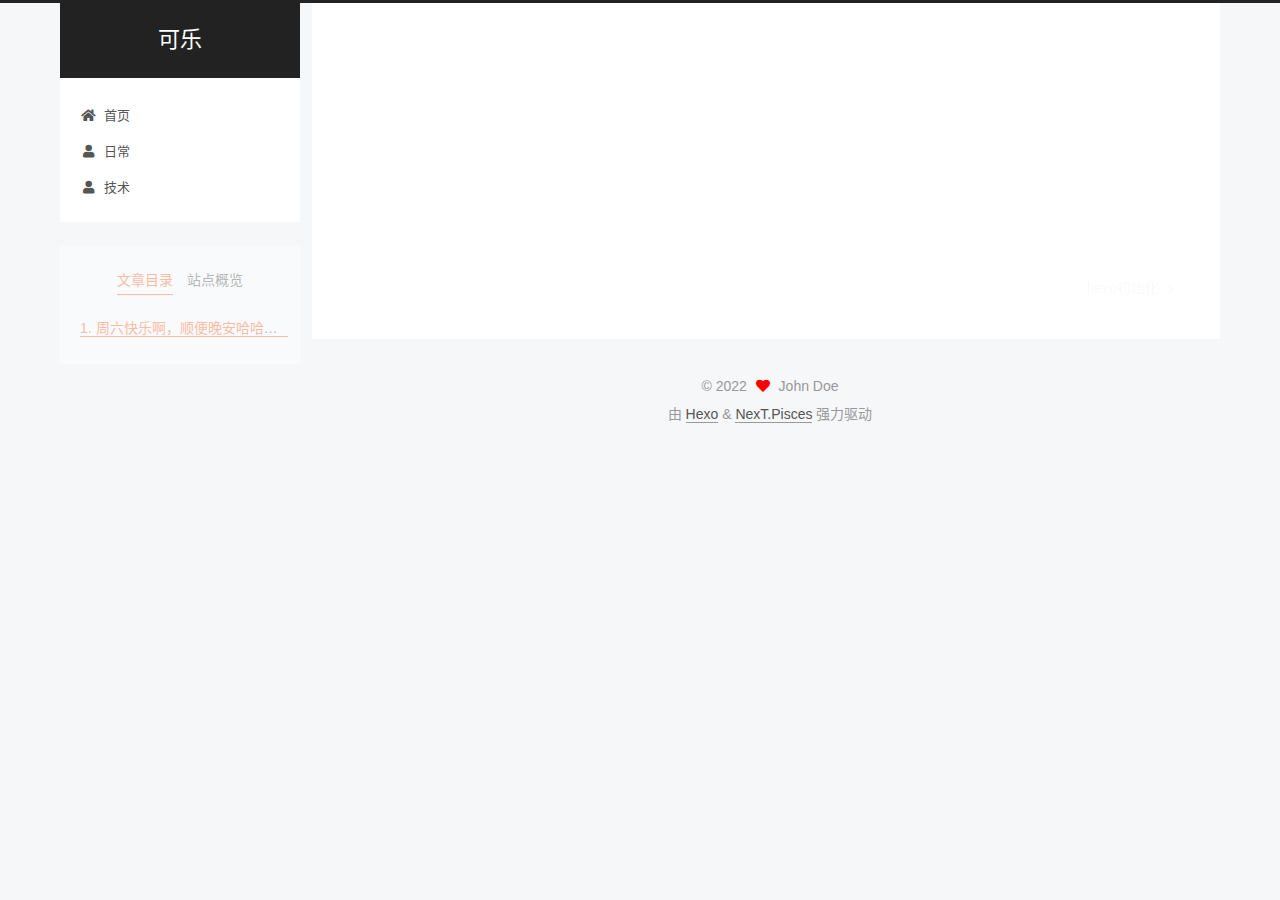
<file: 2022/06/11/周六快乐/index.html>
<!DOCTYPE html>
<html lang="zh-CN">
<head>
  <meta charset="UTF-8">
<meta name="viewport" content="width=device-width, initial-scale=1, maximum-scale=2">
<meta name="theme-color" content="#222">
<meta name="generator" content="Hexo 6.2.0">
  <link rel="apple-touch-icon" sizes="180x180" href="/images/apple-touch-icon-next.png">
  <link rel="icon" type="image/png" sizes="32x32" href="/images/favicon-32x32-next.png">
  <link rel="icon" type="image/png" sizes="16x16" href="/images/favicon-16x16-next.png">
  <link rel="mask-icon" href="/images/logo.svg" color="#222">

<link rel="stylesheet" href="/css/main.css">


<link rel="stylesheet" href="/lib/font-awesome/css/all.min.css">

<script id="hexo-configurations">
    var NexT = window.NexT || {};
    var CONFIG = {"hostname":"example.com","root":"/","scheme":"Pisces","version":"7.8.0","exturl":false,"sidebar":{"position":"left","display":"post","padding":18,"offset":12,"onmobile":false},"copycode":{"enable":false,"show_result":false,"style":null},"back2top":{"enable":true,"sidebar":false,"scrollpercent":false},"bookmark":{"enable":false,"color":"#222","save":"auto"},"fancybox":false,"mediumzoom":false,"lazyload":false,"pangu":false,"comments":{"style":"tabs","active":null,"storage":true,"lazyload":false,"nav":null},"algolia":{"hits":{"per_page":10},"labels":{"input_placeholder":"Search for Posts","hits_empty":"We didn't find any results for the search: ${query}","hits_stats":"${hits} results found in ${time} ms"}},"localsearch":{"enable":false,"trigger":"auto","top_n_per_article":1,"unescape":false,"preload":false},"motion":{"enable":true,"async":false,"transition":{"post_block":"fadeIn","post_header":"slideDownIn","post_body":"slideDownIn","coll_header":"slideLeftIn","sidebar":"slideUpIn"}}};
  </script>

  <meta name="description" content="周六快乐啊，顺便晚安哈哈哈~~">
<meta property="og:type" content="article">
<meta property="og:title" content="周六快乐">
<meta property="og:url" content="http://example.com/2022/06/11/%E5%91%A8%E5%85%AD%E5%BF%AB%E4%B9%90/index.html">
<meta property="og:site_name" content="可乐">
<meta property="og:description" content="周六快乐啊，顺便晚安哈哈哈~~">
<meta property="og:locale" content="zh_CN">
<meta property="article:published_time" content="2022-06-11T13:14:06.000Z">
<meta property="article:modified_time" content="2022-06-12T08:13:31.832Z">
<meta property="article:author" content="John Doe">
<meta name="twitter:card" content="summary">

<link rel="canonical" href="http://example.com/2022/06/11/%E5%91%A8%E5%85%AD%E5%BF%AB%E4%B9%90/">


<script id="page-configurations">
  // https://hexo.io/docs/variables.html
  CONFIG.page = {
    sidebar: "",
    isHome : false,
    isPost : true,
    lang   : 'zh-CN'
  };
</script>

  <title>周六快乐 | 可乐</title>
  






  <noscript>
  <style>
  .use-motion .brand,
  .use-motion .menu-item,
  .sidebar-inner,
  .use-motion .post-block,
  .use-motion .pagination,
  .use-motion .comments,
  .use-motion .post-header,
  .use-motion .post-body,
  .use-motion .collection-header { opacity: initial; }

  .use-motion .site-title,
  .use-motion .site-subtitle {
    opacity: initial;
    top: initial;
  }

  .use-motion .logo-line-before i { left: initial; }
  .use-motion .logo-line-after i { right: initial; }
  </style>
</noscript>

</head>

<body itemscope itemtype="http://schema.org/WebPage">
  <div class="container use-motion">
    <div class="headband"></div>

    <header class="header" itemscope itemtype="http://schema.org/WPHeader">
      <div class="header-inner"><div class="site-brand-container">
  <div class="site-nav-toggle">
    <div class="toggle" aria-label="切换导航栏">
      <span class="toggle-line toggle-line-first"></span>
      <span class="toggle-line toggle-line-middle"></span>
      <span class="toggle-line toggle-line-last"></span>
    </div>
  </div>

  <div class="site-meta">

    <a href="/" class="brand" rel="start">
      <span class="logo-line-before"><i></i></span>
      <h1 class="site-title">可乐</h1>
      <span class="logo-line-after"><i></i></span>
    </a>
  </div>

  <div class="site-nav-right">
    <div class="toggle popup-trigger">
    </div>
  </div>
</div>




<nav class="site-nav">
  <ul id="menu" class="main-menu menu">
        <li class="menu-item menu-item-home">

    <a href="/" rel="section"><i class="fa fa-home fa-fw"></i>首页</a>

  </li>
        <li class="menu-item menu-item-日常">

    <a href="/categories/daily/" rel="section"><i class="fa fa-user fa-fw"></i>日常</a>

  </li>
        <li class="menu-item menu-item-技术">

    <a href="/categories/web/" rel="section"><i class="fa fa-user fa-fw"></i>技术</a>

  </li>
  </ul>
</nav>




</div>
    </header>

    
  <div class="back-to-top">
    <i class="fa fa-arrow-up"></i>
    <span>0%</span>
  </div>


    <main class="main">
      <div class="main-inner">
        <div class="content-wrap">
          

          <div class="content post posts-expand">
            

    
  
  
  <article itemscope itemtype="http://schema.org/Article" class="post-block" lang="zh-CN">
    <link itemprop="mainEntityOfPage" href="http://example.com/2022/06/11/%E5%91%A8%E5%85%AD%E5%BF%AB%E4%B9%90/">

    <span hidden itemprop="author" itemscope itemtype="http://schema.org/Person">
      <meta itemprop="image" content="/images/avatar.gif">
      <meta itemprop="name" content="John Doe">
      <meta itemprop="description" content="">
    </span>

    <span hidden itemprop="publisher" itemscope itemtype="http://schema.org/Organization">
      <meta itemprop="name" content="可乐">
    </span>
      <header class="post-header">
        <h1 class="post-title" itemprop="name headline">
          周六快乐
        </h1>

        <div class="post-meta">
            <span class="post-meta-item">
              <span class="post-meta-item-icon">
                <i class="far fa-calendar"></i>
              </span>
              <span class="post-meta-item-text">发表于</span>

              <time title="创建时间：2022-06-11 21:14:06" itemprop="dateCreated datePublished" datetime="2022-06-11T21:14:06+08:00">2022-06-11</time>
            </span>
              <span class="post-meta-item">
                <span class="post-meta-item-icon">
                  <i class="far fa-calendar-check"></i>
                </span>
                <span class="post-meta-item-text">更新于</span>
                <time title="修改时间：2022-06-12 16:13:31" itemprop="dateModified" datetime="2022-06-12T16:13:31+08:00">2022-06-12</time>
              </span>
            <span class="post-meta-item">
              <span class="post-meta-item-icon">
                <i class="far fa-folder"></i>
              </span>
              <span class="post-meta-item-text">分类于</span>
                <span itemprop="about" itemscope itemtype="http://schema.org/Thing">
                  <a href="/categories/daily/" itemprop="url" rel="index"><span itemprop="name">daily</span></a>
                </span>
            </span>

          

        </div>
      </header>

    
    
    
    <div class="post-body" itemprop="articleBody">

      
        <h5 id="周六快乐啊，顺便晚安哈哈哈"><a href="#周六快乐啊，顺便晚安哈哈哈" class="headerlink" title="周六快乐啊，顺便晚安哈哈哈~~"></a>周六快乐啊，顺便晚安哈哈哈~~</h5>
    </div>

    
    
    

      <footer class="post-footer">

        


        
    <div class="post-nav">
      <div class="post-nav-item"></div>
      <div class="post-nav-item">
    <a href="/2022/06/11/hexo/" rel="next" title="hexo初始化">
      hexo初始化 <i class="fa fa-chevron-right"></i>
    </a></div>
    </div>
      </footer>
    
  </article>
  
  
  



          </div>
          

<script>
  window.addEventListener('tabs:register', () => {
    let { activeClass } = CONFIG.comments;
    if (CONFIG.comments.storage) {
      activeClass = localStorage.getItem('comments_active') || activeClass;
    }
    if (activeClass) {
      let activeTab = document.querySelector(`a[href="#comment-${activeClass}"]`);
      if (activeTab) {
        activeTab.click();
      }
    }
  });
  if (CONFIG.comments.storage) {
    window.addEventListener('tabs:click', event => {
      if (!event.target.matches('.tabs-comment .tab-content .tab-pane')) return;
      let commentClass = event.target.classList[1];
      localStorage.setItem('comments_active', commentClass);
    });
  }
</script>

        </div>
          
  
  <div class="toggle sidebar-toggle">
    <span class="toggle-line toggle-line-first"></span>
    <span class="toggle-line toggle-line-middle"></span>
    <span class="toggle-line toggle-line-last"></span>
  </div>

  <aside class="sidebar">
    <div class="sidebar-inner">

      <ul class="sidebar-nav motion-element">
        <li class="sidebar-nav-toc">
          文章目录
        </li>
        <li class="sidebar-nav-overview">
          站点概览
        </li>
      </ul>

      <!--noindex-->
      <div class="post-toc-wrap sidebar-panel">
          <div class="post-toc motion-element"><ol class="nav"><li class="nav-item nav-level-5"><a class="nav-link" href="#%E5%91%A8%E5%85%AD%E5%BF%AB%E4%B9%90%E5%95%8A%EF%BC%8C%E9%A1%BA%E4%BE%BF%E6%99%9A%E5%AE%89%E5%93%88%E5%93%88%E5%93%88"><span class="nav-number">1.</span> <span class="nav-text">周六快乐啊，顺便晚安哈哈哈~~</span></a></li></ol></div>
      </div>
      <!--/noindex-->

      <div class="site-overview-wrap sidebar-panel">
        <div class="site-author motion-element" itemprop="author" itemscope itemtype="http://schema.org/Person">
  <p class="site-author-name" itemprop="name">John Doe</p>
  <div class="site-description" itemprop="description"></div>
</div>
<div class="site-state-wrap motion-element">
  <nav class="site-state">
      <div class="site-state-item site-state-posts">
          <a href="/archives">
          <span class="site-state-item-count">2</span>
          <span class="site-state-item-name">日志</span>
        </a>
      </div>
      <div class="site-state-item site-state-categories">
        <span class="site-state-item-count">2</span>
        <span class="site-state-item-name">分类</span>
      </div>
  </nav>
</div>



      </div>

    </div>
  </aside>
  <div id="sidebar-dimmer"></div>


      </div>
    </main>

    <footer class="footer">
      <div class="footer-inner">
        

        

<div class="copyright">
  
  &copy; 
  <span itemprop="copyrightYear">2022</span>
  <span class="with-love">
    <i class="fa fa-heart"></i>
  </span>
  <span class="author" itemprop="copyrightHolder">John Doe</span>
</div>
  <div class="powered-by">由 <a href="https://hexo.io/" class="theme-link" rel="noopener" target="_blank">Hexo</a> & <a href="https://pisces.theme-next.org/" class="theme-link" rel="noopener" target="_blank">NexT.Pisces</a> 强力驱动
  </div>

        








      </div>
    </footer>
  </div>

  
  <script src="/lib/anime.min.js"></script>
  <script src="/lib/velocity/velocity.min.js"></script>
  <script src="/lib/velocity/velocity.ui.min.js"></script>

<script src="/js/utils.js"></script>

<script src="/js/motion.js"></script>


<script src="/js/schemes/pisces.js"></script>


<script src="/js/next-boot.js"></script>




  















  

  

</body>
</html>
</file>
<file: css/main.css>
:root {
  --body-bg-color: #f5f7f9;
  --content-bg-color: #fff;
  --card-bg-color: #f5f5f5;
  --text-color: #555;
  --blockquote-color: #666;
  --link-color: #555;
  --link-hover-color: #222;
  --brand-color: #fff;
  --brand-hover-color: #fff;
  --table-row-odd-bg-color: #f9f9f9;
  --table-row-hover-bg-color: #f5f5f5;
  --menu-item-bg-color: #f5f5f5;
  --btn-default-bg: #fff;
  --btn-default-color: #555;
  --btn-default-border-color: #555;
  --btn-default-hover-bg: #222;
  --btn-default-hover-color: #fff;
  --btn-default-hover-border-color: #222;
}
html {
  line-height: 1.15; /* 1 */
  -webkit-text-size-adjust: 100%; /* 2 */
}
body {
  margin: 0;
}
main {
  display: block;
}
h1 {
  font-size: 2em;
  margin: 0.67em 0;
}
hr {
  box-sizing: content-box; /* 1 */
  height: 0; /* 1 */
  overflow: visible; /* 2 */
}
pre {
  font-family: monospace, monospace; /* 1 */
  font-size: 1em; /* 2 */
}
a {
  background: transparent;
}
abbr[title] {
  border-bottom: none; /* 1 */
  text-decoration: underline; /* 2 */
  text-decoration: underline dotted; /* 2 */
}
b,
strong {
  font-weight: bolder;
}
code,
kbd,
samp {
  font-family: monospace, monospace; /* 1 */
  font-size: 1em; /* 2 */
}
small {
  font-size: 80%;
}
sub,
sup {
  font-size: 75%;
  line-height: 0;
  position: relative;
  vertical-align: baseline;
}
sub {
  bottom: -0.25em;
}
sup {
  top: -0.5em;
}
img {
  border-style: none;
}
button,
input,
optgroup,
select,
textarea {
  font-family: inherit; /* 1 */
  font-size: 100%; /* 1 */
  line-height: 1.15; /* 1 */
  margin: 0; /* 2 */
}
button,
input {
/* 1 */
  overflow: visible;
}
button,
select {
/* 1 */
  text-transform: none;
}
button,
[type='button'],
[type='reset'],
[type='submit'] {
  -webkit-appearance: button;
}
button::-moz-focus-inner,
[type='button']::-moz-focus-inner,
[type='reset']::-moz-focus-inner,
[type='submit']::-moz-focus-inner {
  border-style: none;
  padding: 0;
}
button:-moz-focusring,
[type='button']:-moz-focusring,
[type='reset']:-moz-focusring,
[type='submit']:-moz-focusring {
  outline: 1px dotted ButtonText;
}
fieldset {
  padding: 0.35em 0.75em 0.625em;
}
legend {
  box-sizing: border-box; /* 1 */
  color: inherit; /* 2 */
  display: table; /* 1 */
  max-width: 100%; /* 1 */
  padding: 0; /* 3 */
  white-space: normal; /* 1 */
}
progress {
  vertical-align: baseline;
}
textarea {
  overflow: auto;
}
[type='checkbox'],
[type='radio'] {
  box-sizing: border-box; /* 1 */
  padding: 0; /* 2 */
}
[type='number']::-webkit-inner-spin-button,
[type='number']::-webkit-outer-spin-button {
  height: auto;
}
[type='search'] {
  outline-offset: -2px; /* 2 */
  -webkit-appearance: textfield; /* 1 */
}
[type='search']::-webkit-search-decoration {
  -webkit-appearance: none;
}
::-webkit-file-upload-button {
  font: inherit; /* 2 */
  -webkit-appearance: button; /* 1 */
}
details {
  display: block;
}
summary {
  display: list-item;
}
template {
  display: none;
}
[hidden] {
  display: none;
}
::selection {
  background: #262a30;
  color: #eee;
}
html,
body {
  height: 100%;
}
body {
  background: var(--body-bg-color);
  color: var(--text-color);
  font-family: 'Lato', "PingFang SC", "Microsoft YaHei", sans-serif;
  font-size: 1em;
  line-height: 2;
}
@media (max-width: 991px) {
  body {
    padding-left: 0 !important;
    padding-right: 0 !important;
  }
}
h1,
h2,
h3,
h4,
h5,
h6 {
  font-family: 'Lato', "PingFang SC", "Microsoft YaHei", sans-serif;
  font-weight: bold;
  line-height: 1.5;
  margin: 20px 0 15px;
}
h1 {
  font-size: 1.5em;
}
h2 {
  font-size: 1.375em;
}
h3 {
  font-size: 1.25em;
}
h4 {
  font-size: 1.125em;
}
h5 {
  font-size: 1em;
}
h6 {
  font-size: 0.875em;
}
p {
  margin: 0 0 20px 0;
}
a,
span.exturl {
  border-bottom: 1px solid #999;
  color: var(--link-color);
  outline: 0;
  text-decoration: none;
  overflow-wrap: break-word;
  word-wrap: break-word;
  cursor: pointer;
}
a:hover,
span.exturl:hover {
  border-bottom-color: var(--link-hover-color);
  color: var(--link-hover-color);
}
iframe,
img,
video {
  display: block;
  margin-left: auto;
  margin-right: auto;
  max-width: 100%;
}
hr {
  background-image: repeating-linear-gradient(-45deg, #ddd, #ddd 4px, transparent 4px, transparent 8px);
  border: 0;
  height: 3px;
  margin: 40px 0;
}
blockquote {
  border-left: 4px solid #ddd;
  color: var(--blockquote-color);
  margin: 0;
  padding: 0 15px;
}
blockquote cite::before {
  content: '-';
  padding: 0 5px;
}
dt {
  font-weight: bold;
}
dd {
  margin: 0;
  padding: 0;
}
kbd {
  background-color: #f5f5f5;
  background-image: linear-gradient(#eee, #fff, #eee);
  border: 1px solid #ccc;
  border-radius: 0.2em;
  box-shadow: 0.1em 0.1em 0.2em rgba(0,0,0,0.1);
  color: #555;
  font-family: inherit;
  padding: 0.1em 0.3em;
  white-space: nowrap;
}
.table-container {
  overflow: auto;
}
table {
  border-collapse: collapse;
  border-spacing: 0;
  font-size: 0.875em;
  margin: 0 0 20px 0;
  width: 100%;
}
tbody tr:nth-of-type(odd) {
  background: var(--table-row-odd-bg-color);
}
tbody tr:hover {
  background: var(--table-row-hover-bg-color);
}
caption,
th,
td {
  font-weight: normal;
  padding: 8px;
  vertical-align: middle;
}
th,
td {
  border: 1px solid #ddd;
  border-bottom: 3px solid #ddd;
}
th {
  font-weight: 700;
  padding-bottom: 10px;
}
td {
  border-bottom-width: 1px;
}
.btn {
  background: var(--btn-default-bg);
  border: 2px solid var(--btn-default-border-color);
  border-radius: 2px;
  color: var(--btn-default-color);
  display: inline-block;
  font-size: 0.875em;
  line-height: 2;
  padding: 0 20px;
  text-decoration: none;
  transition-property: background-color;
  transition-delay: 0s;
  transition-duration: 0.2s;
  transition-timing-function: ease-in-out;
}
.btn:hover {
  background: var(--btn-default-hover-bg);
  border-color: var(--btn-default-hover-border-color);
  color: var(--btn-default-hover-color);
}
.btn + .btn {
  margin: 0 0 8px 8px;
}
.btn .fa-fw {
  text-align: left;
  width: 1.285714285714286em;
}
.toggle {
  line-height: 0;
}
.toggle .toggle-line {
  background: #fff;
  display: inline-block;
  height: 2px;
  left: 0;
  position: relative;
  top: 0;
  transition: all 0.4s;
  vertical-align: top;
  width: 100%;
}
.toggle .toggle-line:not(:first-child) {
  margin-top: 3px;
}
.toggle.toggle-arrow .toggle-line-first {
  left: 50%;
  top: 2px;
  transform: rotate(45deg);
  width: 50%;
}
.toggle.toggle-arrow .toggle-line-middle {
  left: 2px;
  width: 90%;
}
.toggle.toggle-arrow .toggle-line-last {
  left: 50%;
  top: -2px;
  transform: rotate(-45deg);
  width: 50%;
}
.toggle.toggle-close .toggle-line-first {
  transform: rotate(-45deg);
  top: 5px;
}
.toggle.toggle-close .toggle-line-middle {
  opacity: 0;
}
.toggle.toggle-close .toggle-line-last {
  transform: rotate(45deg);
  top: -5px;
}
.highlight,
pre {
  background: #f7f7f7;
  color: #4d4d4c;
  line-height: 1.6;
  margin: 0 auto 20px;
}
pre,
code {
  font-family: consolas, Menlo, monospace, "PingFang SC", "Microsoft YaHei";
}
code {
  background: #eee;
  border-radius: 3px;
  color: #555;
  padding: 2px 4px;
  overflow-wrap: break-word;
  word-wrap: break-word;
}
.highlight *::selection {
  background: #d6d6d6;
}
.highlight pre {
  border: 0;
  margin: 0;
  padding: 10px 0;
}
.highlight table {
  border: 0;
  margin: 0;
  width: auto;
}
.highlight td {
  border: 0;
  padding: 0;
}
.highlight figcaption {
  background: #eff2f3;
  color: #4d4d4c;
  display: flex;
  font-size: 0.875em;
  justify-content: space-between;
  line-height: 1.2;
  padding: 0.5em;
}
.highlight figcaption a {
  color: #4d4d4c;
}
.highlight figcaption a:hover {
  border-bottom-color: #4d4d4c;
}
.highlight .gutter {
  -moz-user-select: none;
  -ms-user-select: none;
  -webkit-user-select: none;
  user-select: none;
}
.highlight .gutter pre {
  background: #eff2f3;
  color: #869194;
  padding-left: 10px;
  padding-right: 10px;
  text-align: right;
}
.highlight .code pre {
  background: #f7f7f7;
  padding-left: 10px;
  width: 100%;
}
.gist table {
  width: auto;
}
.gist table td {
  border: 0;
}
pre {
  overflow: auto;
  padding: 10px;
}
pre code {
  background: none;
  color: #4d4d4c;
  font-size: 0.875em;
  padding: 0;
  text-shadow: none;
}
pre .deletion {
  background: #fdd;
}
pre .addition {
  background: #dfd;
}
pre .meta {
  color: #eab700;
  -moz-user-select: none;
  -ms-user-select: none;
  -webkit-user-select: none;
  user-select: none;
}
pre .comment {
  color: #8e908c;
}
pre .variable,
pre .attribute,
pre .tag,
pre .name,
pre .regexp,
pre .ruby .constant,
pre .xml .tag .title,
pre .xml .pi,
pre .xml .doctype,
pre .html .doctype,
pre .css .id,
pre .css .class,
pre .css .pseudo {
  color: #c82829;
}
pre .number,
pre .preprocessor,
pre .built_in,
pre .builtin-name,
pre .literal,
pre .params,
pre .constant,
pre .command {
  color: #f5871f;
}
pre .ruby .class .title,
pre .css .rules .attribute,
pre .string,
pre .symbol,
pre .value,
pre .inheritance,
pre .header,
pre .ruby .symbol,
pre .xml .cdata,
pre .special,
pre .formula {
  color: #718c00;
}
pre .title,
pre .css .hexcolor {
  color: #3e999f;
}
pre .function,
pre .python .decorator,
pre .python .title,
pre .ruby .function .title,
pre .ruby .title .keyword,
pre .perl .sub,
pre .javascript .title,
pre .coffeescript .title {
  color: #4271ae;
}
pre .keyword,
pre .javascript .function {
  color: #8959a8;
}
.blockquote-center {
  border-left: none;
  margin: 40px 0;
  padding: 0;
  position: relative;
  text-align: center;
}
.blockquote-center .fa {
  display: block;
  opacity: 0.6;
  position: absolute;
  width: 100%;
}
.blockquote-center .fa-quote-left {
  border-top: 1px solid #ccc;
  text-align: left;
  top: -20px;
}
.blockquote-center .fa-quote-right {
  border-bottom: 1px solid #ccc;
  text-align: right;
  bottom: -20px;
}
.blockquote-center p,
.blockquote-center div {
  text-align: center;
}
.post-body .group-picture img {
  margin: 0 auto;
  padding: 0 3px;
}
.group-picture-row {
  margin-bottom: 6px;
  overflow: hidden;
}
.group-picture-column {
  float: left;
  margin-bottom: 10px;
}
.post-body .label {
  color: #555;
  display: inline;
  padding: 0 2px;
}
.post-body .label.default {
  background: #f0f0f0;
}
.post-body .label.primary {
  background: #efe6f7;
}
.post-body .label.info {
  background: #e5f2f8;
}
.post-body .label.success {
  background: #e7f4e9;
}
.post-body .label.warning {
  background: #fcf6e1;
}
.post-body .label.danger {
  background: #fae8eb;
}
.post-body .tabs {
  margin-bottom: 20px;
}
.post-body .tabs,
.tabs-comment {
  display: block;
  padding-top: 10px;
  position: relative;
}
.post-body .tabs ul.nav-tabs,
.tabs-comment ul.nav-tabs {
  display: flex;
  flex-wrap: wrap;
  margin: 0;
  margin-bottom: -1px;
  padding: 0;
}
@media (max-width: 413px) {
  .post-body .tabs ul.nav-tabs,
  .tabs-comment ul.nav-tabs {
    display: block;
    margin-bottom: 5px;
  }
}
.post-body .tabs ul.nav-tabs li.tab,
.tabs-comment ul.nav-tabs li.tab {
  border-bottom: 1px solid #ddd;
  border-left: 1px solid transparent;
  border-right: 1px solid transparent;
  border-top: 3px solid transparent;
  flex-grow: 1;
  list-style-type: none;
  border-radius: 0 0 0 0;
}
@media (max-width: 413px) {
  .post-body .tabs ul.nav-tabs li.tab,
  .tabs-comment ul.nav-tabs li.tab {
    border-bottom: 1px solid transparent;
    border-left: 3px solid transparent;
    border-right: 1px solid transparent;
    border-top: 1px solid transparent;
  }
}
@media (max-width: 413px) {
  .post-body .tabs ul.nav-tabs li.tab,
  .tabs-comment ul.nav-tabs li.tab {
    border-radius: 0;
  }
}
.post-body .tabs ul.nav-tabs li.tab a,
.tabs-comment ul.nav-tabs li.tab a {
  border-bottom: initial;
  display: block;
  line-height: 1.8;
  outline: 0;
  padding: 0.25em 0.75em;
  text-align: center;
  transition-delay: 0s;
  transition-duration: 0.2s;
  transition-timing-function: ease-out;
}
.post-body .tabs ul.nav-tabs li.tab a i,
.tabs-comment ul.nav-tabs li.tab a i {
  width: 1.285714285714286em;
}
.post-body .tabs ul.nav-tabs li.tab.active,
.tabs-comment ul.nav-tabs li.tab.active {
  border-bottom: 1px solid transparent;
  border-left: 1px solid #ddd;
  border-right: 1px solid #ddd;
  border-top: 3px solid #fc6423;
}
@media (max-width: 413px) {
  .post-body .tabs ul.nav-tabs li.tab.active,
  .tabs-comment ul.nav-tabs li.tab.active {
    border-bottom: 1px solid #ddd;
    border-left: 3px solid #fc6423;
    border-right: 1px solid #ddd;
    border-top: 1px solid #ddd;
  }
}
.post-body .tabs ul.nav-tabs li.tab.active a,
.tabs-comment ul.nav-tabs li.tab.active a {
  color: var(--link-color);
  cursor: default;
}
.post-body .tabs .tab-content .tab-pane,
.tabs-comment .tab-content .tab-pane {
  border: 1px solid #ddd;
  border-top: 0;
  padding: 20px 20px 0 20px;
  border-radius: 0;
}
.post-body .tabs .tab-content .tab-pane:not(.active),
.tabs-comment .tab-content .tab-pane:not(.active) {
  display: none;
}
.post-body .tabs .tab-content .tab-pane.active,
.tabs-comment .tab-content .tab-pane.active {
  display: block;
}
.post-body .tabs .tab-content .tab-pane.active:nth-of-type(1),
.tabs-comment .tab-content .tab-pane.active:nth-of-type(1) {
  border-radius: 0 0 0 0;
}
@media (max-width: 413px) {
  .post-body .tabs .tab-content .tab-pane.active:nth-of-type(1),
  .tabs-comment .tab-content .tab-pane.active:nth-of-type(1) {
    border-radius: 0;
  }
}
.post-body .note {
  border-radius: 3px;
  margin-bottom: 20px;
  padding: 1em;
  position: relative;
  border: 1px solid #eee;
  border-left-width: 5px;
}
.post-body .note h2,
.post-body .note h3,
.post-body .note h4,
.post-body .note h5,
.post-body .note h6 {
  margin-top: 0;
  border-bottom: initial;
  margin-bottom: 0;
  padding-top: 0;
}
.post-body .note p:first-child,
.post-body .note ul:first-child,
.post-body .note ol:first-child,
.post-body .note table:first-child,
.post-body .note pre:first-child,
.post-body .note blockquote:first-child,
.post-body .note img:first-child {
  margin-top: 0;
}
.post-body .note p:last-child,
.post-body .note ul:last-child,
.post-body .note ol:last-child,
.post-body .note table:last-child,
.post-body .note pre:last-child,
.post-body .note blockquote:last-child,
.post-body .note img:last-child {
  margin-bottom: 0;
}
.post-body .note.default {
  border-left-color: #777;
}
.post-body .note.default h2,
.post-body .note.default h3,
.post-body .note.default h4,
.post-body .note.default h5,
.post-body .note.default h6 {
  color: #777;
}
.post-body .note.primary {
  border-left-color: #6f42c1;
}
.post-body .note.primary h2,
.post-body .note.primary h3,
.post-body .note.primary h4,
.post-body .note.primary h5,
.post-body .note.primary h6 {
  color: #6f42c1;
}
.post-body .note.info {
  border-left-color: #428bca;
}
.post-body .note.info h2,
.post-body .note.info h3,
.post-body .note.info h4,
.post-body .note.info h5,
.post-body .note.info h6 {
  color: #428bca;
}
.post-body .note.success {
  border-left-color: #5cb85c;
}
.post-body .note.success h2,
.post-body .note.success h3,
.post-body .note.success h4,
.post-body .note.success h5,
.post-body .note.success h6 {
  color: #5cb85c;
}
.post-body .note.warning {
  border-left-color: #f0ad4e;
}
.post-body .note.warning h2,
.post-body .note.warning h3,
.post-body .note.warning h4,
.post-body .note.warning h5,
.post-body .note.warning h6 {
  color: #f0ad4e;
}
.post-body .note.danger {
  border-left-color: #d9534f;
}
.post-body .note.danger h2,
.post-body .note.danger h3,
.post-body .note.danger h4,
.post-body .note.danger h5,
.post-body .note.danger h6 {
  color: #d9534f;
}
.pagination .prev,
.pagination .next,
.pagination .page-number,
.pagination .space {
  display: inline-block;
  margin: 0 10px;
  padding: 0 11px;
  position: relative;
  top: -1px;
}
@media (max-width: 767px) {
  .pagination .prev,
  .pagination .next,
  .pagination .page-number,
  .pagination .space {
    margin: 0 5px;
  }
}
.pagination {
  border-top: 1px solid #eee;
  margin: 120px 0 0;
  text-align: center;
}
.pagination .prev,
.pagination .next,
.pagination .page-number {
  border-bottom: 0;
  border-top: 1px solid #eee;
  transition-property: border-color;
  transition-delay: 0s;
  transition-duration: 0.2s;
  transition-timing-function: ease-in-out;
}
.pagination .prev:hover,
.pagination .next:hover,
.pagination .page-number:hover {
  border-top-color: #222;
}
.pagination .space {
  margin: 0;
  padding: 0;
}
.pagination .prev {
  margin-left: 0;
}
.pagination .next {
  margin-right: 0;
}
.pagination .page-number.current {
  background: #ccc;
  border-top-color: #ccc;
  color: #fff;
}
@media (max-width: 767px) {
  .pagination {
    border-top: none;
  }
  .pagination .prev,
  .pagination .next,
  .pagination .page-number {
    border-bottom: 1px solid #eee;
    border-top: 0;
    margin-bottom: 10px;
    padding: 0 10px;
  }
  .pagination .prev:hover,
  .pagination .next:hover,
  .pagination .page-number:hover {
    border-bottom-color: #222;
  }
}
.comments {
  margin-top: 60px;
  overflow: hidden;
}
.comment-button-group {
  display: flex;
  flex-wrap: wrap-reverse;
  justify-content: center;
  margin: 1em 0;
}
.comment-button-group .comment-button {
  margin: 0.1em 0.2em;
}
.comment-button-group .comment-button.active {
  background: var(--btn-default-hover-bg);
  border-color: var(--btn-default-hover-border-color);
  color: var(--btn-default-hover-color);
}
.comment-position {
  display: none;
}
.comment-position.active {
  display: block;
}
.tabs-comment {
  background: var(--content-bg-color);
  margin-top: 4em;
  padding-top: 0;
}
.tabs-comment .comments {
  border: 0;
  box-shadow: none;
  margin-top: 0;
  padding-top: 0;
}
.container {
  min-height: 100%;
  position: relative;
}
.main-inner {
  margin: 0 auto;
  width: calc(100% - 20px);
}
@media (min-width: 1200px) {
  .main-inner {
    width: 1160px;
  }
}
@media (min-width: 1600px) {
  .main-inner {
    width: 73%;
  }
}
@media (max-width: 767px) {
  .content-wrap {
    padding: 0 20px;
  }
}
.header {
  background: transparent;
}
.header-inner {
  margin: 0 auto;
  width: calc(100% - 20px);
}
@media (min-width: 1200px) {
  .header-inner {
    width: 1160px;
  }
}
@media (min-width: 1600px) {
  .header-inner {
    width: 73%;
  }
}
.site-brand-container {
  display: flex;
  flex-shrink: 0;
  padding: 0 10px;
}
.headband {
  background: #222;
  height: 3px;
}
.site-meta {
  flex-grow: 1;
  text-align: center;
}
@media (max-width: 767px) {
  .site-meta {
    text-align: center;
  }
}
.brand {
  border-bottom: none;
  color: var(--brand-color);
  display: inline-block;
  line-height: 1.375em;
  padding: 0 40px;
  position: relative;
}
.brand:hover {
  color: var(--brand-hover-color);
}
.site-title {
  font-family: 'Lato', "PingFang SC", "Microsoft YaHei", sans-serif;
  font-size: 1.375em;
  font-weight: normal;
  margin: 0;
}
.site-subtitle {
  color: #ddd;
  font-size: 0.8125em;
  margin: 10px 0;
}
.use-motion .brand {
  opacity: 0;
}
.use-motion .site-title,
.use-motion .site-subtitle,
.use-motion .custom-logo-image {
  opacity: 0;
  position: relative;
  top: -10px;
}
.site-nav-toggle,
.site-nav-right {
  display: none;
}
@media (max-width: 767px) {
  .site-nav-toggle,
  .site-nav-right {
    display: flex;
    flex-direction: column;
    justify-content: center;
  }
}
.site-nav-toggle .toggle,
.site-nav-right .toggle {
  color: var(--text-color);
  padding: 10px;
  width: 22px;
}
.site-nav-toggle .toggle .toggle-line,
.site-nav-right .toggle .toggle-line {
  background: var(--text-color);
  border-radius: 1px;
}
.site-nav {
  display: block;
}
@media (max-width: 767px) {
  .site-nav {
    clear: both;
    display: none;
  }
}
.site-nav.site-nav-on {
  display: block;
}
.menu {
  margin-top: 20px;
  padding-left: 0;
  text-align: center;
}
.menu-item {
  display: inline-block;
  list-style: none;
  margin: 0 10px;
}
@media (max-width: 767px) {
  .menu-item {
    display: block;
    margin-top: 10px;
  }
  .menu-item.menu-item-search {
    display: none;
  }
}
.menu-item a,
.menu-item span.exturl {
  border-bottom: 0;
  display: block;
  font-size: 0.8125em;
  transition-property: border-color;
  transition-delay: 0s;
  transition-duration: 0.2s;
  transition-timing-function: ease-in-out;
}
@media (hover: none) {
  .menu-item a:hover,
  .menu-item span.exturl:hover {
    border-bottom-color: transparent !important;
  }
}
.menu-item .fa,
.menu-item .fab,
.menu-item .far,
.menu-item .fas {
  margin-right: 8px;
}
.menu-item .badge {
  display: inline-block;
  font-weight: bold;
  line-height: 1;
  margin-left: 0.35em;
  margin-top: 0.35em;
  text-align: center;
  white-space: nowrap;
}
@media (max-width: 767px) {
  .menu-item .badge {
    float: right;
    margin-left: 0;
  }
}
.menu-item-active a,
.menu .menu-item a:hover,
.menu .menu-item span.exturl:hover {
  background: var(--menu-item-bg-color);
}
.use-motion .menu-item {
  opacity: 0;
}
.sidebar {
  background: #222;
  bottom: 0;
  box-shadow: inset 0 2px 6px #000;
  position: fixed;
  top: 0;
}
@media (max-width: 991px) {
  .sidebar {
    display: none;
  }
}
.sidebar-inner {
  color: #999;
  padding: 18px 10px;
  text-align: center;
}
.cc-license {
  margin-top: 10px;
  text-align: center;
}
.cc-license .cc-opacity {
  border-bottom: none;
  opacity: 0.7;
}
.cc-license .cc-opacity:hover {
  opacity: 0.9;
}
.cc-license img {
  display: inline-block;
}
.site-author-image {
  border: 1px solid #eee;
  display: block;
  margin: 0 auto;
  max-width: 120px;
  padding: 2px;
}
.site-author-name {
  color: var(--text-color);
  font-weight: 600;
  margin: 0;
  text-align: center;
}
.site-description {
  color: #999;
  font-size: 0.8125em;
  margin-top: 0;
  text-align: center;
}
.links-of-author {
  margin-top: 15px;
}
.links-of-author a,
.links-of-author span.exturl {
  border-bottom-color: #555;
  display: inline-block;
  font-size: 0.8125em;
  margin-bottom: 10px;
  margin-right: 10px;
  vertical-align: middle;
}
.links-of-author a::before,
.links-of-author span.exturl::before {
  background: #f11152;
  border-radius: 50%;
  content: ' ';
  display: inline-block;
  height: 4px;
  margin-right: 3px;
  vertical-align: middle;
  width: 4px;
}
.sidebar-button {
  margin-top: 15px;
}
.sidebar-button a {
  border: 1px solid #fc6423;
  border-radius: 4px;
  color: #fc6423;
  display: inline-block;
  padding: 0 15px;
}
.sidebar-button a .fa,
.sidebar-button a .fab,
.sidebar-button a .far,
.sidebar-button a .fas {
  margin-right: 5px;
}
.sidebar-button a:hover {
  background: #fc6423;
  border: 1px solid #fc6423;
  color: #fff;
}
.sidebar-button a:hover .fa,
.sidebar-button a:hover .fab,
.sidebar-button a:hover .far,
.sidebar-button a:hover .fas {
  color: #fff;
}
.links-of-blogroll {
  font-size: 0.8125em;
  margin-top: 10px;
}
.links-of-blogroll-title {
  font-size: 0.875em;
  font-weight: 600;
  margin-top: 0;
}
.links-of-blogroll-list {
  list-style: none;
  margin: 0;
  padding: 0;
}
#sidebar-dimmer {
  display: none;
}
@media (max-width: 767px) {
  #sidebar-dimmer {
    background: #000;
    display: block;
    height: 100%;
    left: 100%;
    opacity: 0;
    position: fixed;
    top: 0;
    width: 100%;
    z-index: 1100;
  }
  .sidebar-active + #sidebar-dimmer {
    opacity: 0.7;
    transform: translateX(-100%);
    transition: opacity 0.5s;
  }
}
.sidebar-nav {
  margin: 0;
  padding-bottom: 20px;
  padding-left: 0;
}
.sidebar-nav li {
  border-bottom: 1px solid transparent;
  color: var(--text-color);
  cursor: pointer;
  display: inline-block;
  font-size: 0.875em;
}
.sidebar-nav li.sidebar-nav-overview {
  margin-left: 10px;
}
.sidebar-nav li:hover {
  color: #fc6423;
}
.sidebar-nav .sidebar-nav-active {
  border-bottom-color: #fc6423;
  color: #fc6423;
}
.sidebar-nav .sidebar-nav-active:hover {
  color: #fc6423;
}
.sidebar-panel {
  display: none;
  overflow-x: hidden;
  overflow-y: auto;
}
.sidebar-panel-active {
  display: block;
}
.sidebar-toggle {
  background: #222;
  bottom: 45px;
  cursor: pointer;
  height: 14px;
  left: 30px;
  padding: 5px;
  position: fixed;
  width: 14px;
  z-index: 1300;
}
@media (max-width: 991px) {
  .sidebar-toggle {
    left: 20px;
    opacity: 0.8;
    display: none;
  }
}
.sidebar-toggle:hover .toggle-line {
  background: #fc6423;
}
.post-toc {
  font-size: 0.875em;
}
.post-toc ol {
  list-style: none;
  margin: 0;
  padding: 0 2px 5px 10px;
  text-align: left;
}
.post-toc ol > ol {
  padding-left: 0;
}
.post-toc ol a {
  transition-property: all;
  transition-delay: 0s;
  transition-duration: 0.2s;
  transition-timing-function: ease-in-out;
}
.post-toc .nav-item {
  line-height: 1.8;
  overflow: hidden;
  text-overflow: ellipsis;
  white-space: nowrap;
}
.post-toc .nav .nav-child {
  display: none;
}
.post-toc .nav .active > .nav-child {
  display: block;
}
.post-toc .nav .active-current > .nav-child {
  display: block;
}
.post-toc .nav .active-current > .nav-child > .nav-item {
  display: block;
}
.post-toc .nav .active > a {
  border-bottom-color: #fc6423;
  color: #fc6423;
}
.post-toc .nav .active-current > a {
  color: #fc6423;
}
.post-toc .nav .active-current > a:hover {
  color: #fc6423;
}
.site-state {
  display: flex;
  justify-content: center;
  line-height: 1.4;
  margin-top: 10px;
  overflow: hidden;
  text-align: center;
  white-space: nowrap;
}
.site-state-item {
  padding: 0 15px;
}
.site-state-item:not(:first-child) {
  border-left: 1px solid #eee;
}
.site-state-item a {
  border-bottom: none;
}
.site-state-item-count {
  display: block;
  font-size: 1em;
  font-weight: 600;
  text-align: center;
}
.site-state-item-name {
  color: #999;
  font-size: 0.8125em;
}
.footer {
  color: #999;
  font-size: 0.875em;
  padding: 20px 0;
}
.footer.footer-fixed {
  bottom: 0;
  left: 0;
  position: absolute;
  right: 0;
}
.footer-inner {
  box-sizing: border-box;
  margin: 0 auto;
  text-align: center;
  width: calc(100% - 20px);
}
@media (min-width: 1200px) {
  .footer-inner {
    width: 1160px;
  }
}
@media (min-width: 1600px) {
  .footer-inner {
    width: 73%;
  }
}
.languages {
  display: inline-block;
  font-size: 1.125em;
  position: relative;
}
.languages .lang-select-label span {
  margin: 0 0.5em;
}
.languages .lang-select {
  height: 100%;
  left: 0;
  opacity: 0;
  position: absolute;
  top: 0;
  width: 100%;
}
.with-love {
  color: #ff0000;
  display: inline-block;
  margin: 0 5px;
}
.powered-by,
.theme-info {
  display: inline-block;
}
@-moz-keyframes iconAnimate {
  0%, 100% {
    transform: scale(1);
  }
  10%, 30% {
    transform: scale(0.9);
  }
  20%, 40%, 60%, 80% {
    transform: scale(1.1);
  }
  50%, 70% {
    transform: scale(1.1);
  }
}
@-webkit-keyframes iconAnimate {
  0%, 100% {
    transform: scale(1);
  }
  10%, 30% {
    transform: scale(0.9);
  }
  20%, 40%, 60%, 80% {
    transform: scale(1.1);
  }
  50%, 70% {
    transform: scale(1.1);
  }
}
@-o-keyframes iconAnimate {
  0%, 100% {
    transform: scale(1);
  }
  10%, 30% {
    transform: scale(0.9);
  }
  20%, 40%, 60%, 80% {
    transform: scale(1.1);
  }
  50%, 70% {
    transform: scale(1.1);
  }
}
@keyframes iconAnimate {
  0%, 100% {
    transform: scale(1);
  }
  10%, 30% {
    transform: scale(0.9);
  }
  20%, 40%, 60%, 80% {
    transform: scale(1.1);
  }
  50%, 70% {
    transform: scale(1.1);
  }
}
.back-to-top {
  font-size: 12px;
  text-align: center;
  transition-delay: 0s;
  transition-duration: 0.2s;
  transition-timing-function: ease-in-out;
}
.back-to-top {
  background: #222;
  bottom: -100px;
  box-sizing: border-box;
  color: #fff;
  cursor: pointer;
  left: 30px;
  opacity: 0.6;
  padding: 0 6px;
  position: fixed;
  transition-property: bottom;
  z-index: 1300;
  width: 24px;
}
.back-to-top span {
  display: none;
}
.back-to-top:hover {
  color: #fc6423;
}
.back-to-top.back-to-top-on {
  bottom: 30px;
}
@media (max-width: 991px) {
  .back-to-top {
    left: 20px;
    opacity: 0.8;
  }
}
.post-body {
  font-family: 'Lato', "PingFang SC", "Microsoft YaHei", sans-serif;
  overflow-wrap: break-word;
  word-wrap: break-word;
}
@media (min-width: 1200px) {
  .post-body {
    font-size: 1.125em;
  }
}
.post-body .exturl .fa {
  font-size: 0.875em;
  margin-left: 4px;
}
.post-body .image-caption,
.post-body .figure .caption {
  color: #999;
  font-size: 0.875em;
  font-weight: bold;
  line-height: 1;
  margin: -20px auto 15px;
  text-align: center;
}
.post-sticky-flag {
  display: inline-block;
  transform: rotate(30deg);
}
.post-button {
  margin-top: 40px;
  text-align: center;
}
.use-motion .post-block,
.use-motion .pagination,
.use-motion .comments {
  opacity: 0;
}
.use-motion .post-header {
  opacity: 0;
}
.use-motion .post-body {
  opacity: 0;
}
.use-motion .collection-header {
  opacity: 0;
}
.posts-collapse {
  margin-left: 35px;
  position: relative;
}
@media (max-width: 767px) {
  .posts-collapse {
    margin-left: 0px;
    margin-right: 0px;
  }
}
.posts-collapse .collection-title {
  font-size: 1.125em;
  position: relative;
}
.posts-collapse .collection-title::before {
  background: #999;
  border: 1px solid #fff;
  border-radius: 50%;
  content: ' ';
  height: 10px;
  left: 0;
  margin-left: -6px;
  margin-top: -4px;
  position: absolute;
  top: 50%;
  width: 10px;
}
.posts-collapse .collection-year {
  font-size: 1.5em;
  font-weight: bold;
  margin: 60px 0;
  position: relative;
}
.posts-collapse .collection-year::before {
  background: #bbb;
  border-radius: 50%;
  content: ' ';
  height: 8px;
  left: 0;
  margin-left: -4px;
  margin-top: -4px;
  position: absolute;
  top: 50%;
  width: 8px;
}
.posts-collapse .collection-header {
  display: block;
  margin: 0 0 0 20px;
}
.posts-collapse .collection-header small {
  color: #bbb;
  margin-left: 5px;
}
.posts-collapse .post-header {
  border-bottom: 1px dashed #ccc;
  margin: 30px 0;
  padding-left: 15px;
  position: relative;
  transition-property: border;
  transition-delay: 0s;
  transition-duration: 0.2s;
  transition-timing-function: ease-in-out;
}
.posts-collapse .post-header::before {
  background: #bbb;
  border: 1px solid #fff;
  border-radius: 50%;
  content: ' ';
  height: 6px;
  left: 0;
  margin-left: -4px;
  position: absolute;
  top: 0.75em;
  transition-property: background;
  width: 6px;
  transition-delay: 0s;
  transition-duration: 0.2s;
  transition-timing-function: ease-in-out;
}
.posts-collapse .post-header:hover {
  border-bottom-color: #666;
}
.posts-collapse .post-header:hover::before {
  background: #222;
}
.posts-collapse .post-meta {
  display: inline;
  font-size: 0.75em;
  margin-right: 10px;
}
.posts-collapse .post-title {
  display: inline;
}
.posts-collapse .post-title a,
.posts-collapse .post-title span.exturl {
  border-bottom: none;
  color: var(--link-color);
}
.posts-collapse .post-title .fa-external-link-alt {
  font-size: 0.875em;
  margin-left: 5px;
}
.posts-collapse::before {
  background: #f5f5f5;
  content: ' ';
  height: 100%;
  left: 0;
  margin-left: -2px;
  position: absolute;
  top: 1.25em;
  width: 4px;
}
.post-eof {
  background: #ccc;
  height: 1px;
  margin: 80px auto 60px;
  text-align: center;
  width: 8%;
}
.post-block:last-of-type .post-eof {
  display: none;
}
.content {
  padding-top: 40px;
}
@media (min-width: 992px) {
  .post-body {
    text-align: justify;
  }
}
@media (max-width: 991px) {
  .post-body {
    text-align: justify;
  }
}
.post-body h1,
.post-body h2,
.post-body h3,
.post-body h4,
.post-body h5,
.post-body h6 {
  padding-top: 10px;
}
.post-body h1 .header-anchor,
.post-body h2 .header-anchor,
.post-body h3 .header-anchor,
.post-body h4 .header-anchor,
.post-body h5 .header-anchor,
.post-body h6 .header-anchor {
  border-bottom-style: none;
  color: #ccc;
  float: right;
  margin-left: 10px;
  visibility: hidden;
}
.post-body h1 .header-anchor:hover,
.post-body h2 .header-anchor:hover,
.post-body h3 .header-anchor:hover,
.post-body h4 .header-anchor:hover,
.post-body h5 .header-anchor:hover,
.post-body h6 .header-anchor:hover {
  color: inherit;
}
.post-body h1:hover .header-anchor,
.post-body h2:hover .header-anchor,
.post-body h3:hover .header-anchor,
.post-body h4:hover .header-anchor,
.post-body h5:hover .header-anchor,
.post-body h6:hover .header-anchor {
  visibility: visible;
}
.post-body iframe,
.post-body img,
.post-body video {
  margin-bottom: 20px;
}
.post-body .video-container {
  height: 0;
  margin-bottom: 20px;
  overflow: hidden;
  padding-top: 75%;
  position: relative;
  width: 100%;
}
.post-body .video-container iframe,
.post-body .video-container object,
.post-body .video-container embed {
  height: 100%;
  left: 0;
  margin: 0;
  position: absolute;
  top: 0;
  width: 100%;
}
.post-gallery {
  align-items: center;
  display: grid;
  grid-gap: 10px;
  grid-template-columns: 1fr 1fr 1fr;
  margin-bottom: 20px;
}
@media (max-width: 767px) {
  .post-gallery {
    grid-template-columns: 1fr 1fr;
  }
}
.post-gallery a {
  border: 0;
}
.post-gallery img {
  margin: 0;
}
.posts-expand .post-header {
  font-size: 1.125em;
}
.posts-expand .post-title {
  font-size: 1.5em;
  font-weight: normal;
  margin: initial;
  text-align: center;
  overflow-wrap: break-word;
  word-wrap: break-word;
}
.posts-expand .post-title-link {
  border-bottom: none;
  color: var(--link-color);
  display: inline-block;
  position: relative;
  vertical-align: top;
}
.posts-expand .post-title-link::before {
  background: var(--link-color);
  bottom: 0;
  content: '';
  height: 2px;
  left: 0;
  position: absolute;
  transform: scaleX(0);
  visibility: hidden;
  width: 100%;
  transition-delay: 0s;
  transition-duration: 0.2s;
  transition-timing-function: ease-in-out;
}
.posts-expand .post-title-link:hover::before {
  transform: scaleX(1);
  visibility: visible;
}
.posts-expand .post-title-link .fa-external-link-alt {
  font-size: 0.875em;
  margin-left: 5px;
}
.posts-expand .post-meta {
  color: #999;
  font-family: 'Lato', "PingFang SC", "Microsoft YaHei", sans-serif;
  font-size: 0.75em;
  margin: 3px 0 60px 0;
  text-align: center;
}
.posts-expand .post-meta .post-description {
  font-size: 0.875em;
  margin-top: 2px;
}
.posts-expand .post-meta time {
  border-bottom: 1px dashed #999;
  cursor: pointer;
}
.post-meta .post-meta-item + .post-meta-item::before {
  content: '|';
  margin: 0 0.5em;
}
.post-meta-divider {
  margin: 0 0.5em;
}
.post-meta-item-icon {
  margin-right: 3px;
}
@media (max-width: 991px) {
  .post-meta-item-icon {
    display: inline-block;
  }
}
@media (max-width: 991px) {
  .post-meta-item-text {
    display: none;
  }
}
.post-nav {
  border-top: 1px solid #eee;
  display: flex;
  justify-content: space-between;
  margin-top: 15px;
  padding: 10px 5px 0;
}
.post-nav-item {
  flex: 1;
}
.post-nav-item a {
  border-bottom: none;
  display: block;
  font-size: 0.875em;
  line-height: 1.6;
  position: relative;
}
.post-nav-item a:active {
  top: 2px;
}
.post-nav-item .fa {
  font-size: 0.75em;
}
.post-nav-item:first-child {
  margin-right: 15px;
}
.post-nav-item:first-child .fa {
  margin-right: 5px;
}
.post-nav-item:last-child {
  margin-left: 15px;
  text-align: right;
}
.post-nav-item:last-child .fa {
  margin-left: 5px;
}
.rtl.post-body p,
.rtl.post-body a,
.rtl.post-body h1,
.rtl.post-body h2,
.rtl.post-body h3,
.rtl.post-body h4,
.rtl.post-body h5,
.rtl.post-body h6,
.rtl.post-body li,
.rtl.post-body ul,
.rtl.post-body ol {
  direction: rtl;
  font-family: UKIJ Ekran;
}
.rtl.post-title {
  font-family: UKIJ Ekran;
}
.post-tags {
  margin-top: 40px;
  text-align: center;
}
.post-tags a {
  display: inline-block;
  font-size: 0.8125em;
}
.post-tags a:not(:last-child) {
  margin-right: 10px;
}
.post-widgets {
  border-top: 1px solid #eee;
  margin-top: 15px;
  text-align: center;
}
.wp_rating {
  height: 20px;
  line-height: 20px;
  margin-top: 10px;
  padding-top: 6px;
  text-align: center;
}
.social-like {
  display: flex;
  font-size: 0.875em;
  justify-content: center;
  text-align: center;
}
.reward-container {
  margin: 20px auto;
  padding: 10px 0;
  text-align: center;
  width: 90%;
}
.reward-container button {
  background: transparent;
  border: 1px solid #fc6423;
  border-radius: 0;
  color: #fc6423;
  cursor: pointer;
  line-height: 2;
  outline: 0;
  padding: 0 15px;
  vertical-align: text-top;
}
.reward-container button:hover {
  background: #fc6423;
  border: 1px solid transparent;
  color: #fa9366;
}
#qr {
  padding-top: 20px;
}
#qr a {
  border: 0;
}
#qr img {
  display: inline-block;
  margin: 0.8em 2em 0 2em;
  max-width: 100%;
  width: 180px;
}
#qr p {
  text-align: center;
}
.category-all-page .category-all-title {
  text-align: center;
}
.category-all-page .category-all {
  margin-top: 20px;
}
.category-all-page .category-list {
  list-style: none;
  margin: 0;
  padding: 0;
}
.category-all-page .category-list-item {
  margin: 5px 10px;
}
.category-all-page .category-list-count {
  color: #bbb;
}
.category-all-page .category-list-count::before {
  content: ' (';
  display: inline;
}
.category-all-page .category-list-count::after {
  content: ') ';
  display: inline;
}
.category-all-page .category-list-child {
  padding-left: 10px;
}
.event-list {
  padding: 0;
}
.event-list hr {
  background: #222;
  margin: 20px 0 45px 0;
}
.event-list hr::after {
  background: #222;
  color: #fff;
  content: 'NOW';
  display: inline-block;
  font-weight: bold;
  padding: 0 5px;
  text-align: right;
}
.event-list .event {
  background: #222;
  margin: 20px 0;
  min-height: 40px;
  padding: 15px 0 15px 10px;
}
.event-list .event .event-summary {
  color: #fff;
  margin: 0;
  padding-bottom: 3px;
}
.event-list .event .event-summary::before {
  animation: dot-flash 1s alternate infinite ease-in-out;
  color: #fff;
  content: '\f111';
  display: inline-block;
  font-size: 10px;
  margin-right: 25px;
  vertical-align: middle;
  font-family: 'Font Awesome 5 Free';
  font-weight: 900;
}
.event-list .event .event-relative-time {
  color: #bbb;
  display: inline-block;
  font-size: 12px;
  font-weight: normal;
  padding-left: 12px;
}
.event-list .event .event-details {
  color: #fff;
  display: block;
  line-height: 18px;
  margin-left: 56px;
  padding-bottom: 6px;
  padding-top: 3px;
  text-indent: -24px;
}
.event-list .event .event-details::before {
  color: #fff;
  display: inline-block;
  margin-right: 9px;
  text-align: center;
  text-indent: 0;
  width: 14px;
  font-family: 'Font Awesome 5 Free';
  font-weight: 900;
}
.event-list .event .event-details.event-location::before {
  content: '\f041';
}
.event-list .event .event-details.event-duration::before {
  content: '\f017';
}
.event-list .event-past {
  background: #f5f5f5;
}
.event-list .event-past .event-summary,
.event-list .event-past .event-details {
  color: #bbb;
  opacity: 0.9;
}
.event-list .event-past .event-summary::before,
.event-list .event-past .event-details::before {
  animation: none;
  color: #bbb;
}
@-moz-keyframes dot-flash {
  from {
    opacity: 1;
    transform: scale(1);
  }
  to {
    opacity: 0;
    transform: scale(0.8);
  }
}
@-webkit-keyframes dot-flash {
  from {
    opacity: 1;
    transform: scale(1);
  }
  to {
    opacity: 0;
    transform: scale(0.8);
  }
}
@-o-keyframes dot-flash {
  from {
    opacity: 1;
    transform: scale(1);
  }
  to {
    opacity: 0;
    transform: scale(0.8);
  }
}
@keyframes dot-flash {
  from {
    opacity: 1;
    transform: scale(1);
  }
  to {
    opacity: 0;
    transform: scale(0.8);
  }
}
ul.breadcrumb {
  font-size: 0.75em;
  list-style: none;
  margin: 1em 0;
  padding: 0 2em;
  text-align: center;
}
ul.breadcrumb li {
  display: inline;
}
ul.breadcrumb li + li::before {
  content: '/\00a0';
  font-weight: normal;
  padding: 0.5em;
}
ul.breadcrumb li + li:last-child {
  font-weight: bold;
}
.tag-cloud {
  text-align: center;
}
.tag-cloud a {
  display: inline-block;
  margin: 10px;
}
.tag-cloud a:hover {
  color: var(--link-hover-color) !important;
}
.header {
  margin: 0 auto;
  position: relative;
  width: calc(100% - 20px);
}
@media (min-width: 1200px) {
  .header {
    width: 1160px;
  }
}
@media (min-width: 1600px) {
  .header {
    width: 73%;
  }
}
@media (max-width: 991px) {
  .header {
    width: auto;
  }
}
.header-inner {
  background: var(--content-bg-color);
  border-radius: initial;
  box-shadow: initial;
  overflow: hidden;
  padding: 0;
  position: absolute;
  top: 0;
  width: 240px;
}
@media (min-width: 1200px) {
  .header-inner {
    width: 240px;
  }
}
@media (max-width: 991px) {
  .header-inner {
    border-radius: initial;
    position: relative;
    width: auto;
  }
}
.main-inner {
  align-items: flex-start;
  display: flex;
  justify-content: space-between;
  flex-direction: row-reverse;
}
@media (max-width: 991px) {
  .main-inner {
    width: auto;
  }
}
.content-wrap {
  background: var(--content-bg-color);
  border-radius: initial;
  box-shadow: initial;
  box-sizing: border-box;
  padding: 40px;
  width: calc(100% - 252px);
}
@media (max-width: 991px) {
  .content-wrap {
    border-radius: initial;
    padding: 20px;
    width: 100%;
  }
}
.footer-inner {
  padding-left: 260px;
}
.back-to-top {
  left: auto;
  right: 30px;
}
@media (max-width: 991px) {
  .back-to-top {
    right: 20px;
  }
}
@media (max-width: 991px) {
  .footer-inner {
    padding-left: 0;
    padding-right: 0;
    width: auto;
  }
}
.site-brand-container {
  background: #222;
}
@media (max-width: 991px) {
  .site-brand-container {
    box-shadow: 0 0 16px rgba(0,0,0,0.5);
  }
}
.site-meta {
  padding: 20px 0;
}
.brand {
  padding: 0;
}
.site-subtitle {
  margin: 10px 10px 0;
}
.custom-logo-image {
  margin-top: 20px;
}
@media (max-width: 991px) {
  .custom-logo-image {
    display: none;
  }
}
@media (min-width: 768px) and (max-width: 991px) {
  .site-nav-toggle,
  .site-nav-right {
    display: flex;
    flex-direction: column;
    justify-content: center;
  }
}
.site-nav-toggle .toggle,
.site-nav-right .toggle {
  color: #fff;
}
.site-nav-toggle .toggle .toggle-line,
.site-nav-right .toggle .toggle-line {
  background: #fff;
}
@media (min-width: 768px) and (max-width: 991px) {
  .site-nav {
    display: none;
  }
}
.menu .menu-item {
  display: block;
  margin: 0;
}
.menu .menu-item a,
.menu .menu-item span.exturl {
  padding: 5px 20px;
  position: relative;
  text-align: left;
  transition-property: background-color;
}
@media (max-width: 991px) {
  .menu .menu-item.menu-item-search {
    display: none;
  }
}
.menu .menu-item .badge {
  background: #ccc;
  border-radius: 10px;
  color: #fff;
  float: right;
  padding: 2px 5px;
  text-shadow: 1px 1px 0 rgba(0,0,0,0.1);
  vertical-align: middle;
}
.main-menu .menu-item-active a::after {
  background: #bbb;
  border-radius: 50%;
  content: ' ';
  height: 6px;
  margin-top: -3px;
  position: absolute;
  right: 15px;
  top: 50%;
  width: 6px;
}
.sub-menu {
  background: var(--content-bg-color);
  border-bottom: 1px solid #ddd;
  margin: 0;
  padding: 6px 0;
}
.sub-menu .menu-item {
  display: inline-block;
}
.sub-menu .menu-item a,
.sub-menu .menu-item span.exturl {
  background: transparent;
  margin: 5px 10px;
  padding: initial;
}
.sub-menu .menu-item a:hover,
.sub-menu .menu-item span.exturl:hover {
  background: transparent;
  color: #fc6423;
}
.sub-menu .menu-item-active a {
  border-bottom-color: #fc6423;
  color: #fc6423;
}
.sub-menu .menu-item-active a:hover {
  border-bottom-color: #fc6423;
}
.sidebar {
  background: var(--body-bg-color);
  box-shadow: none;
  margin-top: 100%;
  position: static;
  width: 240px;
}
@media (max-width: 991px) {
  .sidebar {
    display: none;
  }
}
.sidebar-toggle {
  display: none;
}
.sidebar-inner {
  background: var(--content-bg-color);
  border-radius: initial;
  box-shadow: initial;
  box-sizing: border-box;
  color: var(--text-color);
  width: 240px;
  opacity: 0;
}
.sidebar-inner.affix {
  position: fixed;
  top: 12px;
}
.sidebar-inner.affix-bottom {
  position: absolute;
}
.site-state-item {
  padding: 0 10px;
}
.sidebar-button {
  border-bottom: 1px dotted #ccc;
  border-top: 1px dotted #ccc;
  margin-top: 10px;
  text-align: center;
}
.sidebar-button a {
  border: 0;
  color: #fc6423;
  display: block;
}
.sidebar-button a:hover {
  background: none;
  border: 0;
  color: #e34603;
}
.sidebar-button a:hover .fa,
.sidebar-button a:hover .fab,
.sidebar-button a:hover .far,
.sidebar-button a:hover .fas {
  color: #e34603;
}
.links-of-author {
  display: flex;
  flex-wrap: wrap;
  margin-top: 10px;
  justify-content: center;
}
.links-of-author-item {
  margin: 5px 0 0;
  width: 50%;
}
.links-of-author-item a,
.links-of-author-item span.exturl {
  box-sizing: border-box;
  display: inline-block;
  margin-bottom: 0;
  margin-right: 0;
  max-width: 216px;
  overflow: hidden;
  padding: 0 5px;
  text-overflow: ellipsis;
  white-space: nowrap;
}
.links-of-author-item a,
.links-of-author-item span.exturl {
  border-bottom: none;
  display: block;
  text-decoration: none;
}
.links-of-author-item a::before,
.links-of-author-item span.exturl::before {
  display: none;
}
.links-of-author-item a:hover,
.links-of-author-item span.exturl:hover {
  background: var(--body-bg-color);
  border-radius: 4px;
}
.links-of-author-item .fa,
.links-of-author-item .fab,
.links-of-author-item .far,
.links-of-author-item .fas {
  margin-right: 2px;
}
.links-of-blogroll-item {
  padding: 0;
}
</file>
